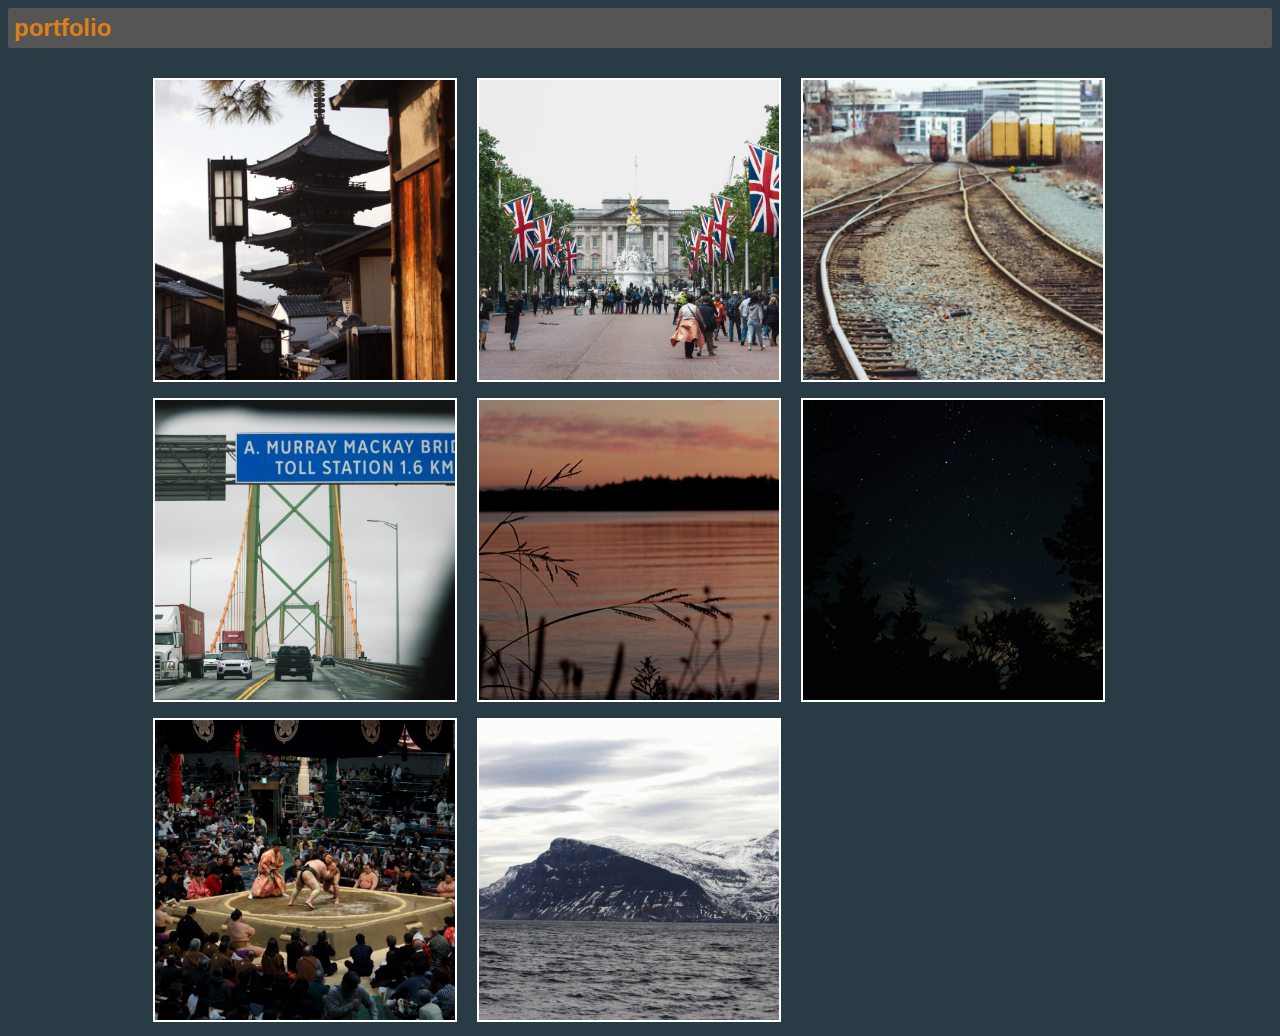
<file: index.html>
<!DOCTYPE html>
<html lang="en">
  <head>
    <meta charset="UTF-8" />
    <link rel="stylesheet" href="styles.css" />
    <title>genterphoto.</title>
  </head>
  <body alink="grey" vlink="white" class="background">
    <h2 class="header"><strong>portfolio</strong></h2>
    <div class="flex-container">
      <section class="image-container">
        <div class="image">
          <img
            class="image_img"
            id="hokan-ji"
            src="./images/snippets/snippet_hokan-ji temple.jpeg"
            alt="Hokan-Ji Temple"
          />
          <div class="image_overlay image_overlay--blur">
            <a href="pages/Hokan-Ji Temple/hokan-ji-temple.html"
              ><div class="image_title">Hokan-Ji Temple</div>
              <p class="image_description">See More</p></a
            >
          </div>
        </div>
      </section>

      <section class="image-container">
        <div class="image">
          <img
            class="image_img"
            id="buckingham-palace"
            src="./images/snippets/snippet_buckingham palace.jpg"
            alt="Buckingham Palace"
          />
          <div class="image_overlay image_overlay--blur">
            <a href="pages/Buckingham Palace/buckingham-palace.html"
              ><div class="image_title">Buckingham Palace</div>
              <p class="image_description">See More</p></a
            >
          </div>
        </div>
      </section>

      <section class="image-container">
        <div class="image">
          <img
            class="image_img"
            id="dual-tracks"
            src="./images/snippets/snippet_dual tracks.jpg"
            alt="Dual tracks"
          />
          <div class="image_overlay image_overlay--blur">
            <a href="pages/Dual Track/dual-tracks.html"
              ><div class="image_title">Dual Tracks</div>
              <p class="image_description">See More</p>
            </a>
          </div>
        </div>
      </section>

      <section class="image-container">
        <div class="image">
          <img
            class="image_img"
            id="mackay"
            src="./images/snippets/snippet_mackay.jpg"
            alt="Mackay"
          />
          <div class="image_overlay image_overlay--blur">
            <a href="pages/Mackay/mackay.html"
              ><div class="image_title">Mackay</div>
              <p class="image_description">See More</p>
            </a>
          </div>
        </div>
      </section>

      <section class="image-container">
        <div class="image">
          <img
            class="image_img"
            id="silhouette-mira"
            src="./images/snippets/snippet_mira silhouette.jpeg"
            alt="Silhouette Mira"
          />
          <div class="image_overlay image_overlay--blur">
            <a href="pages/Mira Silhouette/mira silhoutette.html"
              ><div class="image_title">Mira Silhouette</div>
              <p class="image_description">See More</p>
            </a>
          </div>
        </div>
      </section>

      <section class="image-container">
        <div class="image">
          <img
            class="image_img"
            id="stars-through-trees"
            src="./images/snippets/snippet_stars through trees.jpeg"
            alt="Stars Through Trees"
          />
          <div class="image_overlay image_overlay--blur">
            <a href="pages/Stars through Trees/stars through trees.html"
              ><div class="image_title">Stars Through Trees</div>
              <p class="image_description">See More</p>
            </a>
          </div>
        </div>
      </section>

      <section class="image-container">
        <div class="image">
          <img
            class="image_img"
            id="sumo"
            src="./images/snippets/snippet_sumo.jpeg"
            alt="Sumo"
          />
          <div class="image_overlay image_overlay--blur">
            <a href="pages/Sumo/sumo.html"
              ><div class="image_title">Sumo</div>
              <p class="image_description">See More</p>
            </a>
          </div>
        </div>
      </section>

      <section class="image-container">
        <div class="image">
          <img
            class="image_img"
            id="eastern-baffin"
            src="./images/snippets/snippet_Eastern Baffin.jpg"
            alt="Eastern Baffin"
          />
          <div class="image_overlay image_overlay--blur">
            <a href="pages/Eastern Baffin/eastern-baffin.html"
              ><div class="image_title">Eastern Baffin</div>
              <p class="image_description">See More</p>
            </a>
          </div>
        </div>
      </section>
    </div>
  </body>
</html>
</file>
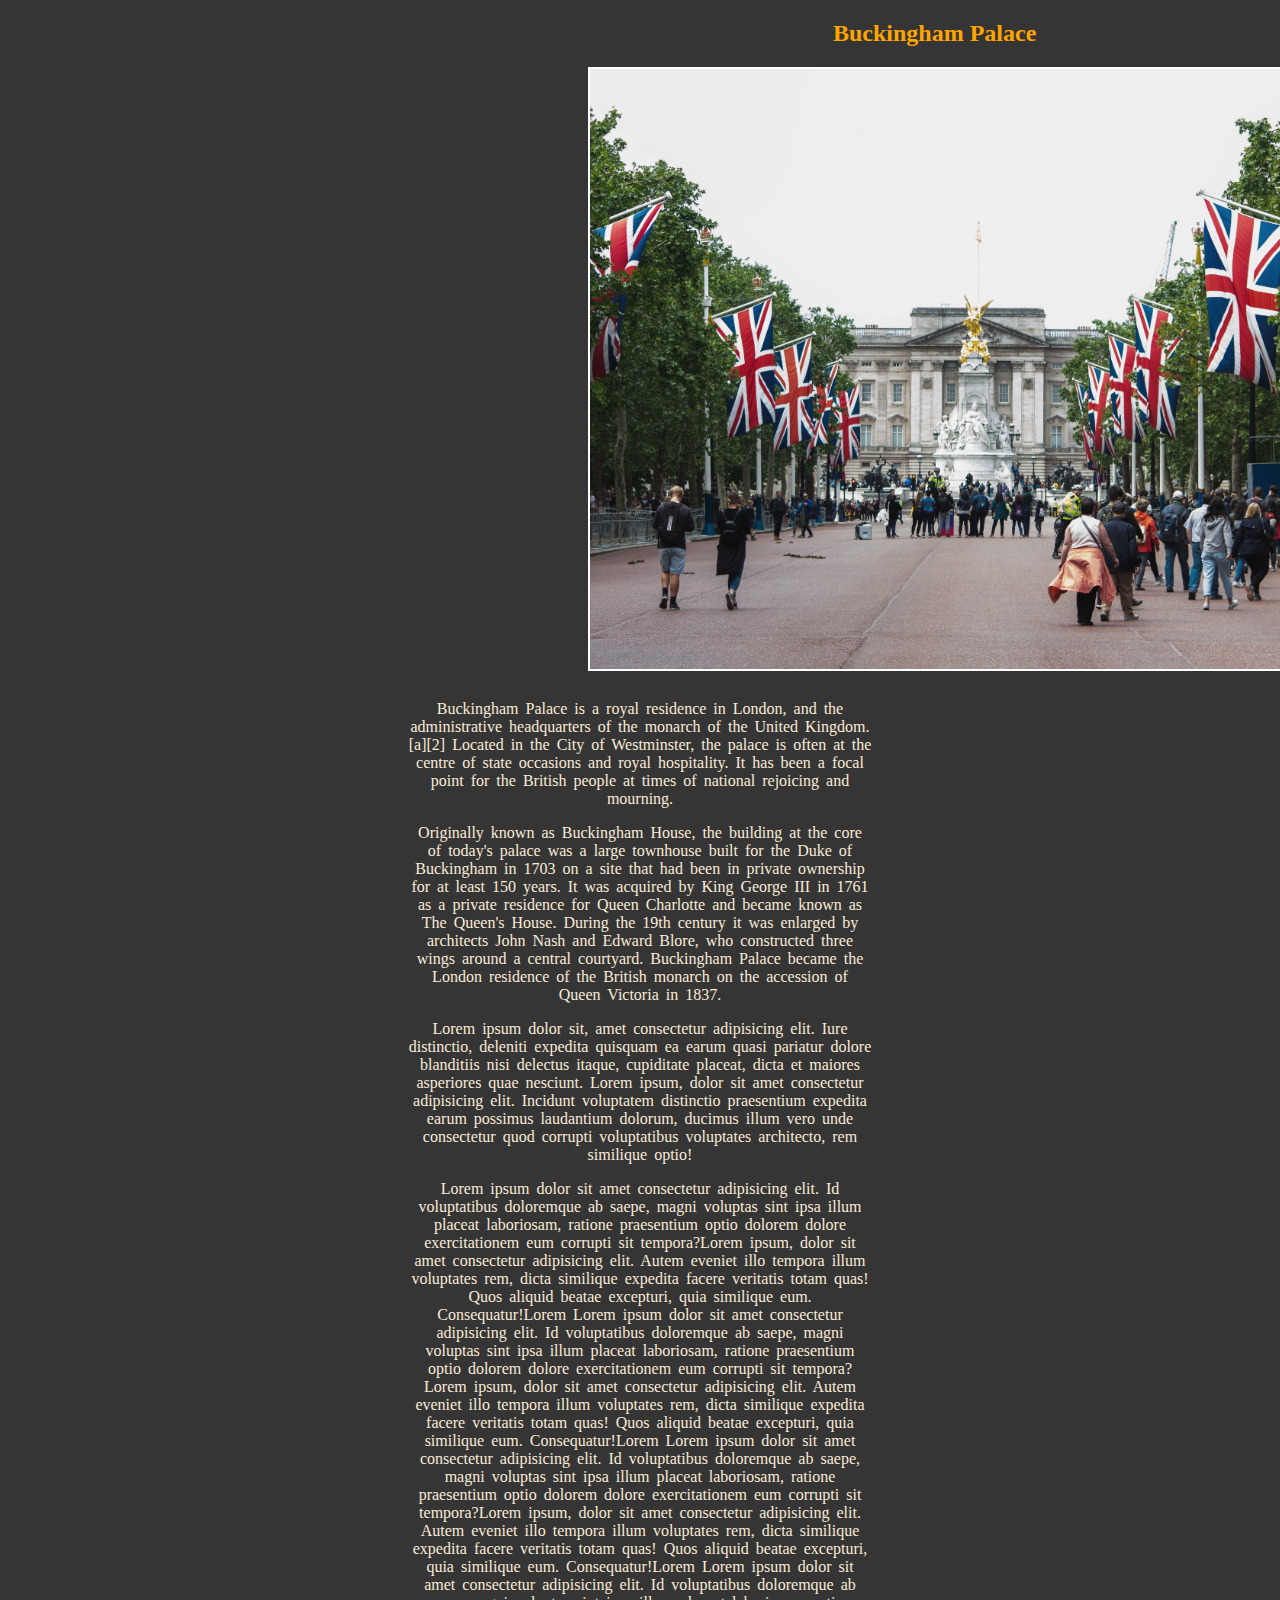
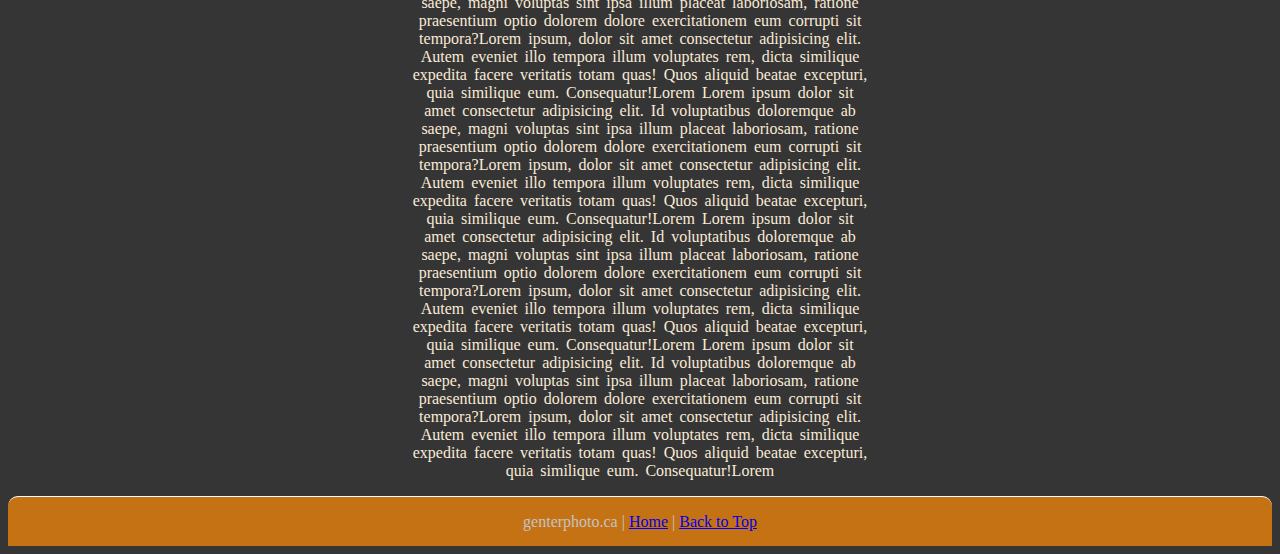
<file: pages/Buckingham Palace/buckingham-palace.html>
<!DOCTYPE html>
<html lang="en">
  <head>
    <meta charset="UTF-8" />
    <link rel="stylesheet" href="buckingham-palace.css" />
    <title>Buckingham Palace</title>
  </head>
  <body alink="grey" vlink="white" class="background">
    <h2 id="title">Buckingham Palace</h2>
    <img id="image" src="./buckingham palace.jpg" alt="buckingham-palace" />
    <p id="camera_settings"></p>
    <div class="para">
      <p>
        Buckingham Palace is a royal residence in London, and the administrative
        headquarters of the monarch of the United Kingdom.[a][2] Located in the
        City of Westminster, the palace is often at the centre of state
        occasions and royal hospitality. It has been a focal point for the
        British people at times of national rejoicing and mourning.
      </p>
      <p>
        Originally known as Buckingham House, the building at the core of
        today's palace was a large townhouse built for the Duke of Buckingham in
        1703 on a site that had been in private ownership for at least 150
        years. It was acquired by King George III in 1761 as a private residence
        for Queen Charlotte and became known as The Queen's House. During the
        19th century it was enlarged by architects John Nash and Edward Blore,
        who constructed three wings around a central courtyard. Buckingham
        Palace became the London residence of the British monarch on the
        accession of Queen Victoria in 1837.
      </p>
      <p>
        Lorem ipsum dolor sit, amet consectetur adipisicing elit. Iure
        distinctio, deleniti expedita quisquam ea earum quasi pariatur dolore
        blanditiis nisi delectus itaque, cupiditate placeat, dicta et maiores
        asperiores quae nesciunt. Lorem ipsum, dolor sit amet consectetur
        adipisicing elit. Incidunt voluptatem distinctio praesentium expedita
        earum possimus laudantium dolorum, ducimus illum vero unde consectetur
        quod corrupti voluptatibus voluptates architecto, rem similique optio!
      </p>
      <p>
        Lorem ipsum dolor sit amet consectetur adipisicing elit. Id voluptatibus
        doloremque ab saepe, magni voluptas sint ipsa illum placeat laboriosam,
        ratione praesentium optio dolorem dolore exercitationem eum corrupti sit
        tempora?Lorem ipsum, dolor sit amet consectetur adipisicing elit. Autem
        eveniet illo tempora illum voluptates rem, dicta similique expedita
        facere veritatis totam quas! Quos aliquid beatae excepturi, quia
        similique eum. Consequatur!Lorem Lorem ipsum dolor sit amet consectetur
        adipisicing elit. Id voluptatibus doloremque ab saepe, magni voluptas
        sint ipsa illum placeat laboriosam, ratione praesentium optio dolorem
        dolore exercitationem eum corrupti sit tempora?Lorem ipsum, dolor sit
        amet consectetur adipisicing elit. Autem eveniet illo tempora illum
        voluptates rem, dicta similique expedita facere veritatis totam quas!
        Quos aliquid beatae excepturi, quia similique eum. Consequatur!Lorem
        Lorem ipsum dolor sit amet consectetur adipisicing elit. Id voluptatibus
        doloremque ab saepe, magni voluptas sint ipsa illum placeat laboriosam,
        ratione praesentium optio dolorem dolore exercitationem eum corrupti sit
        tempora?Lorem ipsum, dolor sit amet consectetur adipisicing elit. Autem
        eveniet illo tempora illum voluptates rem, dicta similique expedita
        facere veritatis totam quas! Quos aliquid beatae excepturi, quia
        similique eum. Consequatur!Lorem Lorem ipsum dolor sit amet consectetur
        adipisicing elit. Id voluptatibus doloremque ab saepe, magni voluptas
        sint ipsa illum placeat laboriosam, ratione praesentium optio dolorem
        dolore exercitationem eum corrupti sit tempora?Lorem ipsum, dolor sit
        amet consectetur adipisicing elit. Autem eveniet illo tempora illum
        voluptates rem, dicta similique expedita facere veritatis totam quas!
        Quos aliquid beatae excepturi, quia similique eum. Consequatur!Lorem
        Lorem ipsum dolor sit amet consectetur adipisicing elit. Id voluptatibus
        doloremque ab saepe, magni voluptas sint ipsa illum placeat laboriosam,
        ratione praesentium optio dolorem dolore exercitationem eum corrupti sit
        tempora?Lorem ipsum, dolor sit amet consectetur adipisicing elit. Autem
        eveniet illo tempora illum voluptates rem, dicta similique expedita
        facere veritatis totam quas! Quos aliquid beatae excepturi, quia
        similique eum. Consequatur!Lorem Lorem ipsum dolor sit amet consectetur
        adipisicing elit. Id voluptatibus doloremque ab saepe, magni voluptas
        sint ipsa illum placeat laboriosam, ratione praesentium optio dolorem
        dolore exercitationem eum corrupti sit tempora?Lorem ipsum, dolor sit
        amet consectetur adipisicing elit. Autem eveniet illo tempora illum
        voluptates rem, dicta similique expedita facere veritatis totam quas!
        Quos aliquid beatae excepturi, quia similique eum. Consequatur!Lorem
        Lorem ipsum dolor sit amet consectetur adipisicing elit. Id voluptatibus
        doloremque ab saepe, magni voluptas sint ipsa illum placeat laboriosam,
        ratione praesentium optio dolorem dolore exercitationem eum corrupti sit
        tempora?Lorem ipsum, dolor sit amet consectetur adipisicing elit. Autem
        eveniet illo tempora illum voluptates rem, dicta similique expedita
        facere veritatis totam quas! Quos aliquid beatae excepturi, quia
        similique eum. Consequatur!Lorem
      </p>
    </div>
  </body>
  <footer id="foot">
    <p id="foot_p">
      genterphoto.ca |
      <a
        class="foot_sytle"
        href="file:///C:/Users/joshu/Desktop/Website/index.html"
        >Home</a
      >
      |
      <a class="foot_sytle" href="buckingham-palace.html">Back to Top</a>
    </p>
  </footer>
</html>
</file>
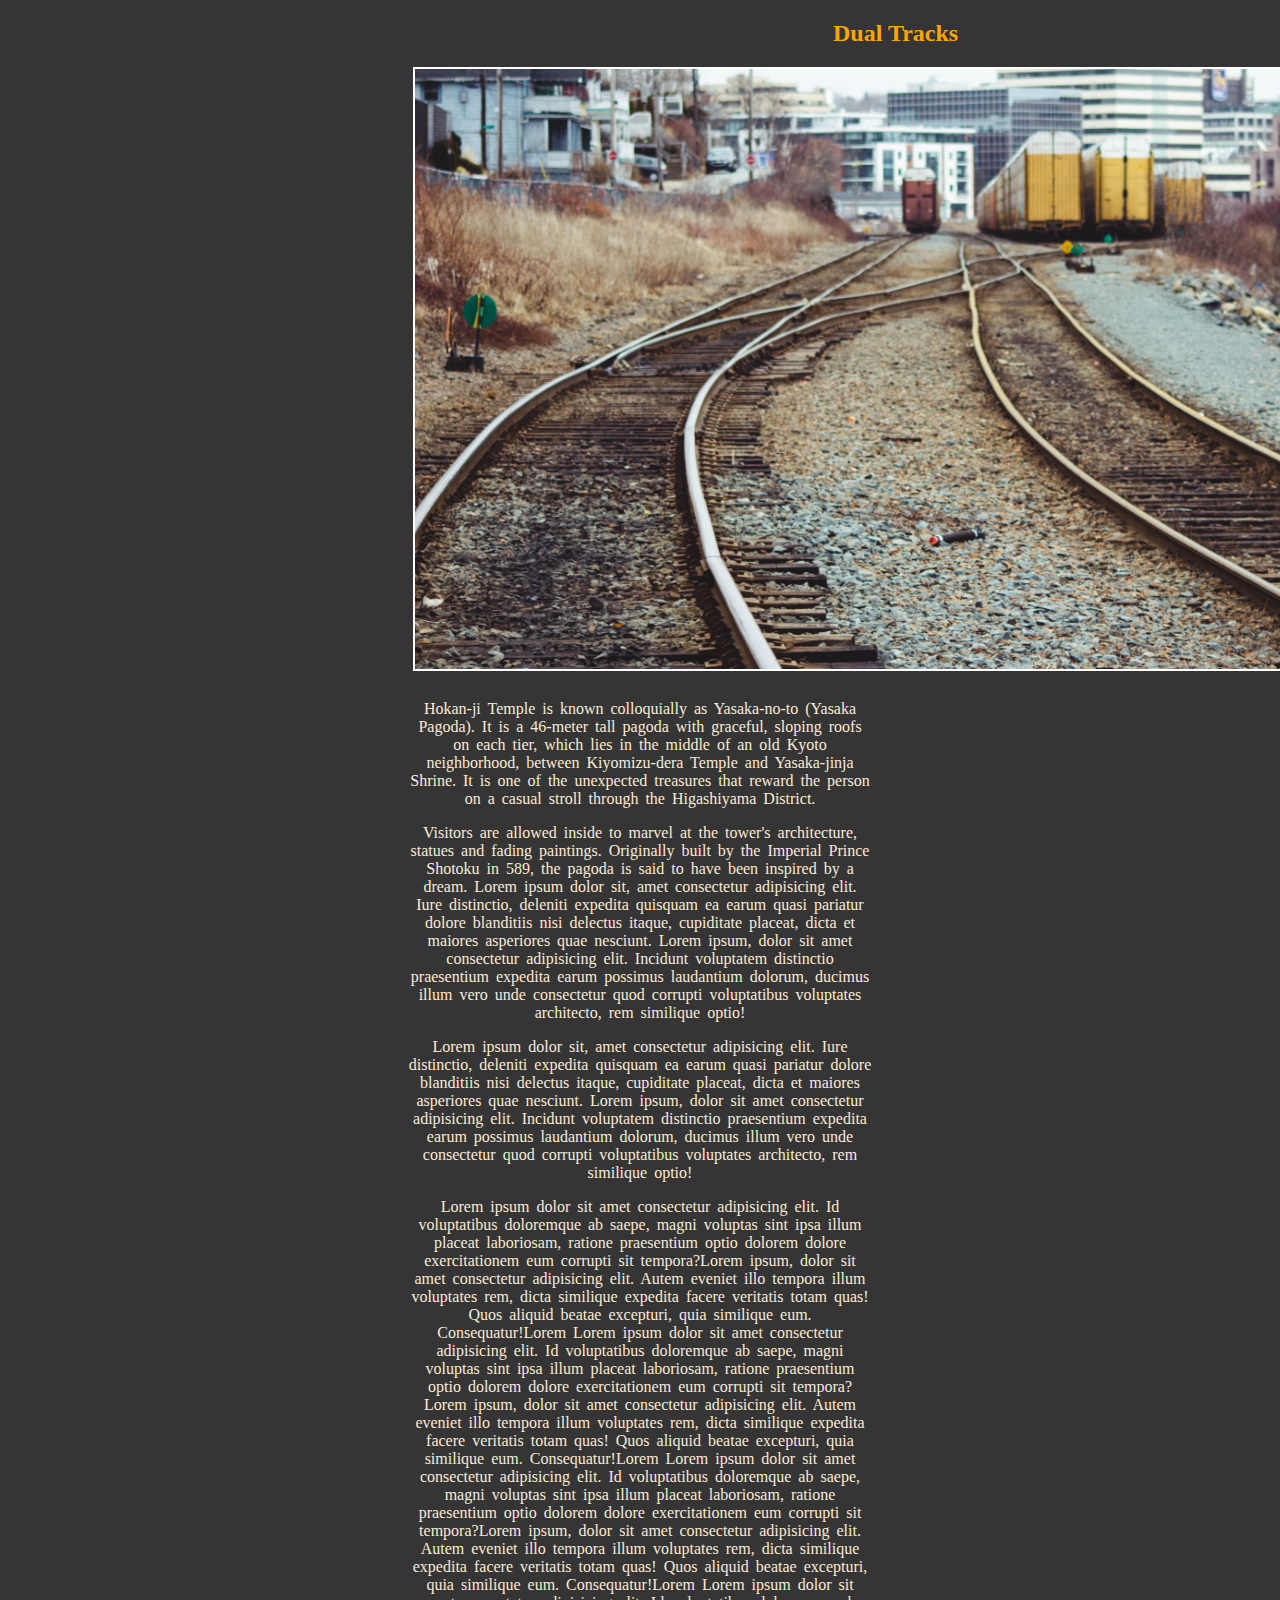
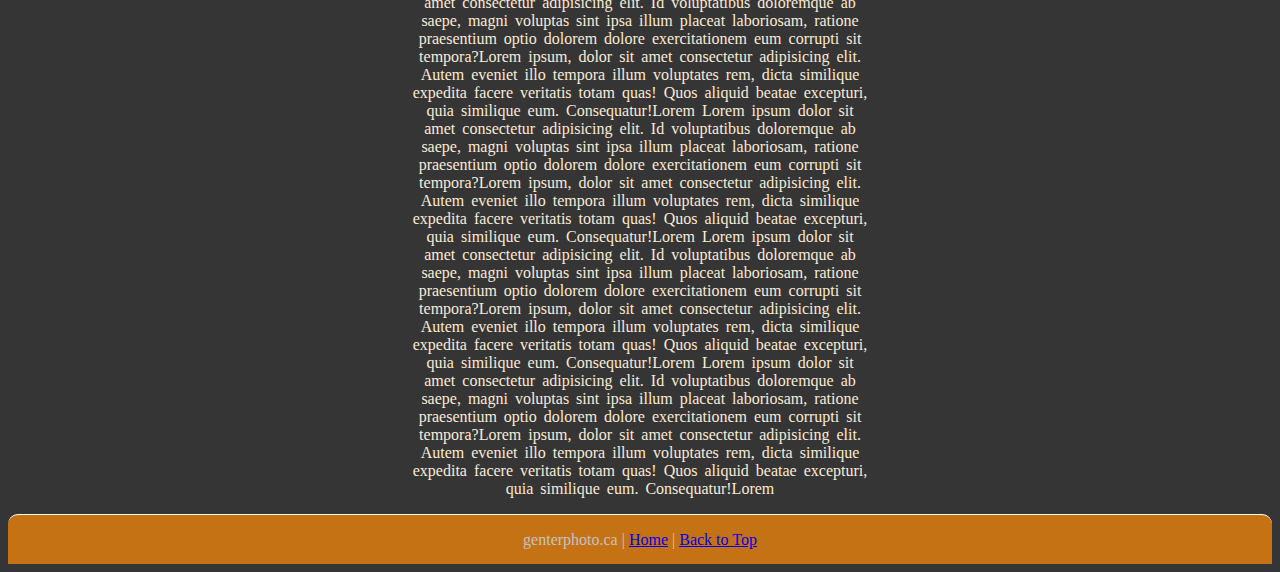
<file: pages/Dual Track/dual-tracks.html>
<!DOCTYPE html>
<html lang="en">
  <head>
    <meta charset="UTF-8" />
    <link rel="stylesheet" href="dual-tracks.css" />
    <title>Dual Tracks</title>
  </head>
  <body alink="grey" vlink="white" class="background">
    <h2 id="title">Dual Tracks</h2>
    <img id="image" src="./dual tracks.jpg" alt="dual-tracks" />
    <p id="camera_settings"></p>
    <div class="para">
      <p>
        Hokan-ji Temple is known colloquially as Yasaka-no-to (Yasaka Pagoda).
        It is a 46-meter tall pagoda with graceful, sloping roofs on each tier,
        which lies in the middle of an old Kyoto neighborhood, between
        Kiyomizu-dera Temple and Yasaka-jinja Shrine. It is one of the
        unexpected treasures that reward the person on a casual stroll through
        the Higashiyama District.
      </p>
      <p>
        Visitors are allowed inside to marvel at the tower's architecture,
        statues and fading paintings. Originally built by the Imperial Prince
        Shotoku in 589, the pagoda is said to have been inspired by a dream.
        Lorem ipsum dolor sit, amet consectetur adipisicing elit. Iure
        distinctio, deleniti expedita quisquam ea earum quasi pariatur dolore
        blanditiis nisi delectus itaque, cupiditate placeat, dicta et maiores
        asperiores quae nesciunt. Lorem ipsum, dolor sit amet consectetur
        adipisicing elit. Incidunt voluptatem distinctio praesentium expedita
        earum possimus laudantium dolorum, ducimus illum vero unde consectetur
        quod corrupti voluptatibus voluptates architecto, rem similique optio!
      </p>
      <p>
        Lorem ipsum dolor sit, amet consectetur adipisicing elit. Iure
        distinctio, deleniti expedita quisquam ea earum quasi pariatur dolore
        blanditiis nisi delectus itaque, cupiditate placeat, dicta et maiores
        asperiores quae nesciunt. Lorem ipsum, dolor sit amet consectetur
        adipisicing elit. Incidunt voluptatem distinctio praesentium expedita
        earum possimus laudantium dolorum, ducimus illum vero unde consectetur
        quod corrupti voluptatibus voluptates architecto, rem similique optio!
      </p>
      <p>
        Lorem ipsum dolor sit amet consectetur adipisicing elit. Id voluptatibus
        doloremque ab saepe, magni voluptas sint ipsa illum placeat laboriosam,
        ratione praesentium optio dolorem dolore exercitationem eum corrupti sit
        tempora?Lorem ipsum, dolor sit amet consectetur adipisicing elit. Autem
        eveniet illo tempora illum voluptates rem, dicta similique expedita
        facere veritatis totam quas! Quos aliquid beatae excepturi, quia
        similique eum. Consequatur!Lorem Lorem ipsum dolor sit amet consectetur
        adipisicing elit. Id voluptatibus doloremque ab saepe, magni voluptas
        sint ipsa illum placeat laboriosam, ratione praesentium optio dolorem
        dolore exercitationem eum corrupti sit tempora?Lorem ipsum, dolor sit
        amet consectetur adipisicing elit. Autem eveniet illo tempora illum
        voluptates rem, dicta similique expedita facere veritatis totam quas!
        Quos aliquid beatae excepturi, quia similique eum. Consequatur!Lorem
        Lorem ipsum dolor sit amet consectetur adipisicing elit. Id voluptatibus
        doloremque ab saepe, magni voluptas sint ipsa illum placeat laboriosam,
        ratione praesentium optio dolorem dolore exercitationem eum corrupti sit
        tempora?Lorem ipsum, dolor sit amet consectetur adipisicing elit. Autem
        eveniet illo tempora illum voluptates rem, dicta similique expedita
        facere veritatis totam quas! Quos aliquid beatae excepturi, quia
        similique eum. Consequatur!Lorem Lorem ipsum dolor sit amet consectetur
        adipisicing elit. Id voluptatibus doloremque ab saepe, magni voluptas
        sint ipsa illum placeat laboriosam, ratione praesentium optio dolorem
        dolore exercitationem eum corrupti sit tempora?Lorem ipsum, dolor sit
        amet consectetur adipisicing elit. Autem eveniet illo tempora illum
        voluptates rem, dicta similique expedita facere veritatis totam quas!
        Quos aliquid beatae excepturi, quia similique eum. Consequatur!Lorem
        Lorem ipsum dolor sit amet consectetur adipisicing elit. Id voluptatibus
        doloremque ab saepe, magni voluptas sint ipsa illum placeat laboriosam,
        ratione praesentium optio dolorem dolore exercitationem eum corrupti sit
        tempora?Lorem ipsum, dolor sit amet consectetur adipisicing elit. Autem
        eveniet illo tempora illum voluptates rem, dicta similique expedita
        facere veritatis totam quas! Quos aliquid beatae excepturi, quia
        similique eum. Consequatur!Lorem Lorem ipsum dolor sit amet consectetur
        adipisicing elit. Id voluptatibus doloremque ab saepe, magni voluptas
        sint ipsa illum placeat laboriosam, ratione praesentium optio dolorem
        dolore exercitationem eum corrupti sit tempora?Lorem ipsum, dolor sit
        amet consectetur adipisicing elit. Autem eveniet illo tempora illum
        voluptates rem, dicta similique expedita facere veritatis totam quas!
        Quos aliquid beatae excepturi, quia similique eum. Consequatur!Lorem
        Lorem ipsum dolor sit amet consectetur adipisicing elit. Id voluptatibus
        doloremque ab saepe, magni voluptas sint ipsa illum placeat laboriosam,
        ratione praesentium optio dolorem dolore exercitationem eum corrupti sit
        tempora?Lorem ipsum, dolor sit amet consectetur adipisicing elit. Autem
        eveniet illo tempora illum voluptates rem, dicta similique expedita
        facere veritatis totam quas! Quos aliquid beatae excepturi, quia
        similique eum. Consequatur!Lorem
      </p>
    </div>
  </body>
  <footer id="foot">
    <p id="foot_p">
      genterphoto.ca |
      <a
        class="foot_sytle"
        href="file:///C:/Users/joshu/Desktop/Website/index.html"
        >Home</a
      >
      |
      <a class="foot_sytle" href="dual-tracks.html">Back to Top</a>
    </p>
  </footer>
</html>
</file>
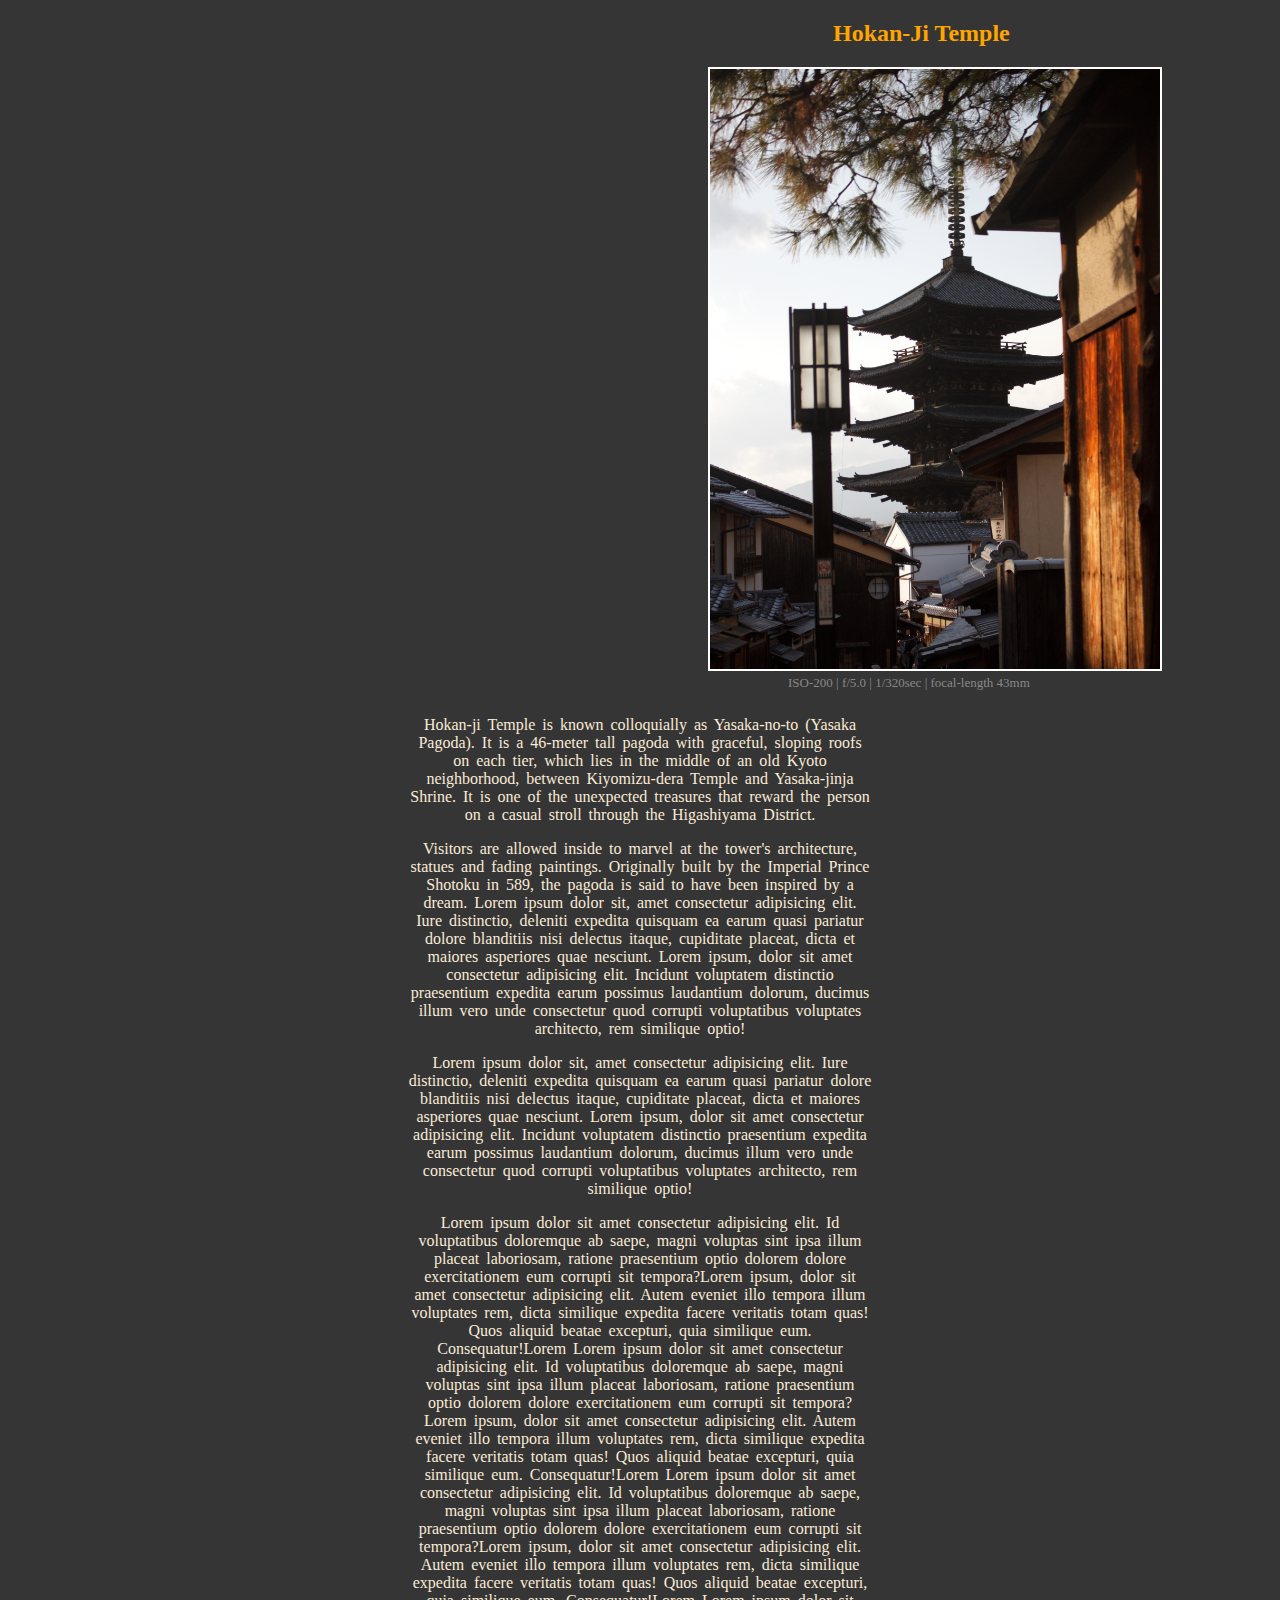
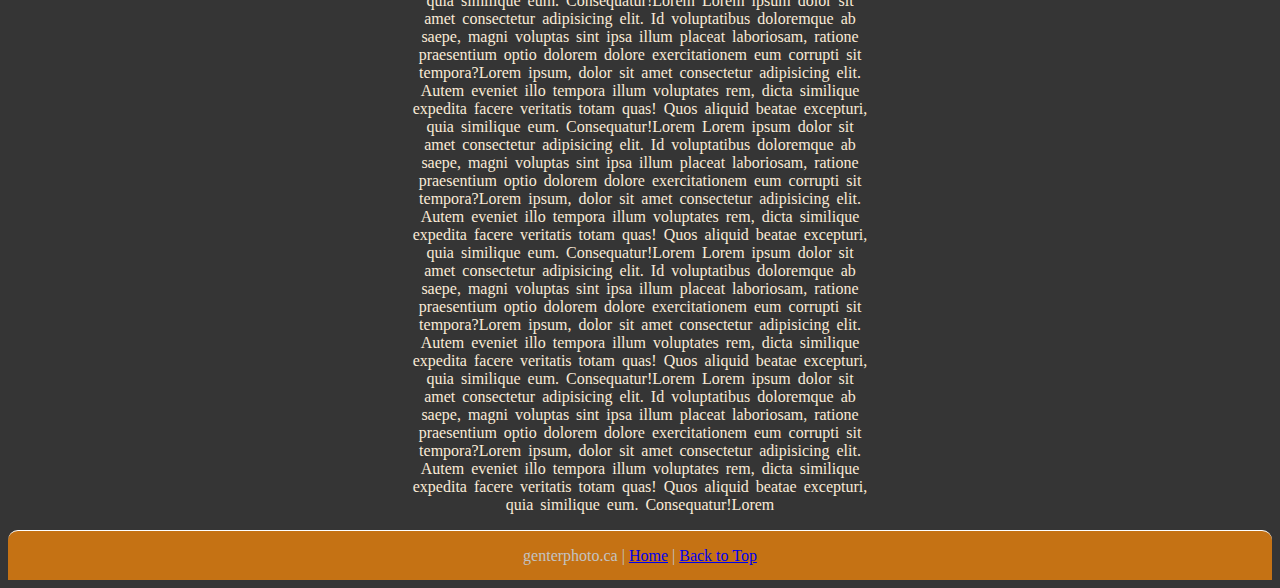
<file: pages/Hokan-Ji Temple/hokan-ji-temple.html>
<!DOCTYPE html>
<html lang="en">
  <head>
    <meta charset="UTF-8" />
    <link rel="stylesheet" href="hokan-ji-temple.css" />
    <title>Hokan-Ji temple</title>
  </head>
  <body alink="grey" vlink="white" class="background">
    <h2 id="title">Hokan-Ji Temple</h2>
    <img id="image" src="./hokan-ji temple.jpeg" alt="hokan-ji-temple" />
    <p id="camera_settings">ISO-200 | f/5.0 | 1/320sec | focal-length 43mm</p>
    <div class="para">
      <p>
        Hokan-ji Temple is known colloquially as Yasaka-no-to (Yasaka Pagoda).
        It is a 46-meter tall pagoda with graceful, sloping roofs on each tier,
        which lies in the middle of an old Kyoto neighborhood, between
        Kiyomizu-dera Temple and Yasaka-jinja Shrine. It is one of the
        unexpected treasures that reward the person on a casual stroll through
        the Higashiyama District.
      </p>
      <p>
        Visitors are allowed inside to marvel at the tower's architecture,
        statues and fading paintings. Originally built by the Imperial Prince
        Shotoku in 589, the pagoda is said to have been inspired by a dream.
        Lorem ipsum dolor sit, amet consectetur adipisicing elit. Iure
        distinctio, deleniti expedita quisquam ea earum quasi pariatur dolore
        blanditiis nisi delectus itaque, cupiditate placeat, dicta et maiores
        asperiores quae nesciunt. Lorem ipsum, dolor sit amet consectetur
        adipisicing elit. Incidunt voluptatem distinctio praesentium expedita
        earum possimus laudantium dolorum, ducimus illum vero unde consectetur
        quod corrupti voluptatibus voluptates architecto, rem similique optio!
      </p>
      <p>
        Lorem ipsum dolor sit, amet consectetur adipisicing elit. Iure
        distinctio, deleniti expedita quisquam ea earum quasi pariatur dolore
        blanditiis nisi delectus itaque, cupiditate placeat, dicta et maiores
        asperiores quae nesciunt. Lorem ipsum, dolor sit amet consectetur
        adipisicing elit. Incidunt voluptatem distinctio praesentium expedita
        earum possimus laudantium dolorum, ducimus illum vero unde consectetur
        quod corrupti voluptatibus voluptates architecto, rem similique optio!
      </p>
      <p>
        Lorem ipsum dolor sit amet consectetur adipisicing elit. Id voluptatibus
        doloremque ab saepe, magni voluptas sint ipsa illum placeat laboriosam,
        ratione praesentium optio dolorem dolore exercitationem eum corrupti sit
        tempora?Lorem ipsum, dolor sit amet consectetur adipisicing elit. Autem
        eveniet illo tempora illum voluptates rem, dicta similique expedita
        facere veritatis totam quas! Quos aliquid beatae excepturi, quia
        similique eum. Consequatur!Lorem Lorem ipsum dolor sit amet consectetur
        adipisicing elit. Id voluptatibus doloremque ab saepe, magni voluptas
        sint ipsa illum placeat laboriosam, ratione praesentium optio dolorem
        dolore exercitationem eum corrupti sit tempora?Lorem ipsum, dolor sit
        amet consectetur adipisicing elit. Autem eveniet illo tempora illum
        voluptates rem, dicta similique expedita facere veritatis totam quas!
        Quos aliquid beatae excepturi, quia similique eum. Consequatur!Lorem
        Lorem ipsum dolor sit amet consectetur adipisicing elit. Id voluptatibus
        doloremque ab saepe, magni voluptas sint ipsa illum placeat laboriosam,
        ratione praesentium optio dolorem dolore exercitationem eum corrupti sit
        tempora?Lorem ipsum, dolor sit amet consectetur adipisicing elit. Autem
        eveniet illo tempora illum voluptates rem, dicta similique expedita
        facere veritatis totam quas! Quos aliquid beatae excepturi, quia
        similique eum. Consequatur!Lorem Lorem ipsum dolor sit amet consectetur
        adipisicing elit. Id voluptatibus doloremque ab saepe, magni voluptas
        sint ipsa illum placeat laboriosam, ratione praesentium optio dolorem
        dolore exercitationem eum corrupti sit tempora?Lorem ipsum, dolor sit
        amet consectetur adipisicing elit. Autem eveniet illo tempora illum
        voluptates rem, dicta similique expedita facere veritatis totam quas!
        Quos aliquid beatae excepturi, quia similique eum. Consequatur!Lorem
        Lorem ipsum dolor sit amet consectetur adipisicing elit. Id voluptatibus
        doloremque ab saepe, magni voluptas sint ipsa illum placeat laboriosam,
        ratione praesentium optio dolorem dolore exercitationem eum corrupti sit
        tempora?Lorem ipsum, dolor sit amet consectetur adipisicing elit. Autem
        eveniet illo tempora illum voluptates rem, dicta similique expedita
        facere veritatis totam quas! Quos aliquid beatae excepturi, quia
        similique eum. Consequatur!Lorem Lorem ipsum dolor sit amet consectetur
        adipisicing elit. Id voluptatibus doloremque ab saepe, magni voluptas
        sint ipsa illum placeat laboriosam, ratione praesentium optio dolorem
        dolore exercitationem eum corrupti sit tempora?Lorem ipsum, dolor sit
        amet consectetur adipisicing elit. Autem eveniet illo tempora illum
        voluptates rem, dicta similique expedita facere veritatis totam quas!
        Quos aliquid beatae excepturi, quia similique eum. Consequatur!Lorem
        Lorem ipsum dolor sit amet consectetur adipisicing elit. Id voluptatibus
        doloremque ab saepe, magni voluptas sint ipsa illum placeat laboriosam,
        ratione praesentium optio dolorem dolore exercitationem eum corrupti sit
        tempora?Lorem ipsum, dolor sit amet consectetur adipisicing elit. Autem
        eveniet illo tempora illum voluptates rem, dicta similique expedita
        facere veritatis totam quas! Quos aliquid beatae excepturi, quia
        similique eum. Consequatur!Lorem
      </p>
    </div>
  </body>
  <footer id="foot">
    <p id="foot_p">
      genterphoto.ca |
      <a
        class="foot_sytle"
        href="file:///C:/Users/joshu/Desktop/Website/index.html"
        >Home</a
      >
      |
      <a class="foot_sytle" href="hokan-ji-temple.html">Back to Top</a>
    </p>
  </footer>
</html>
</file>
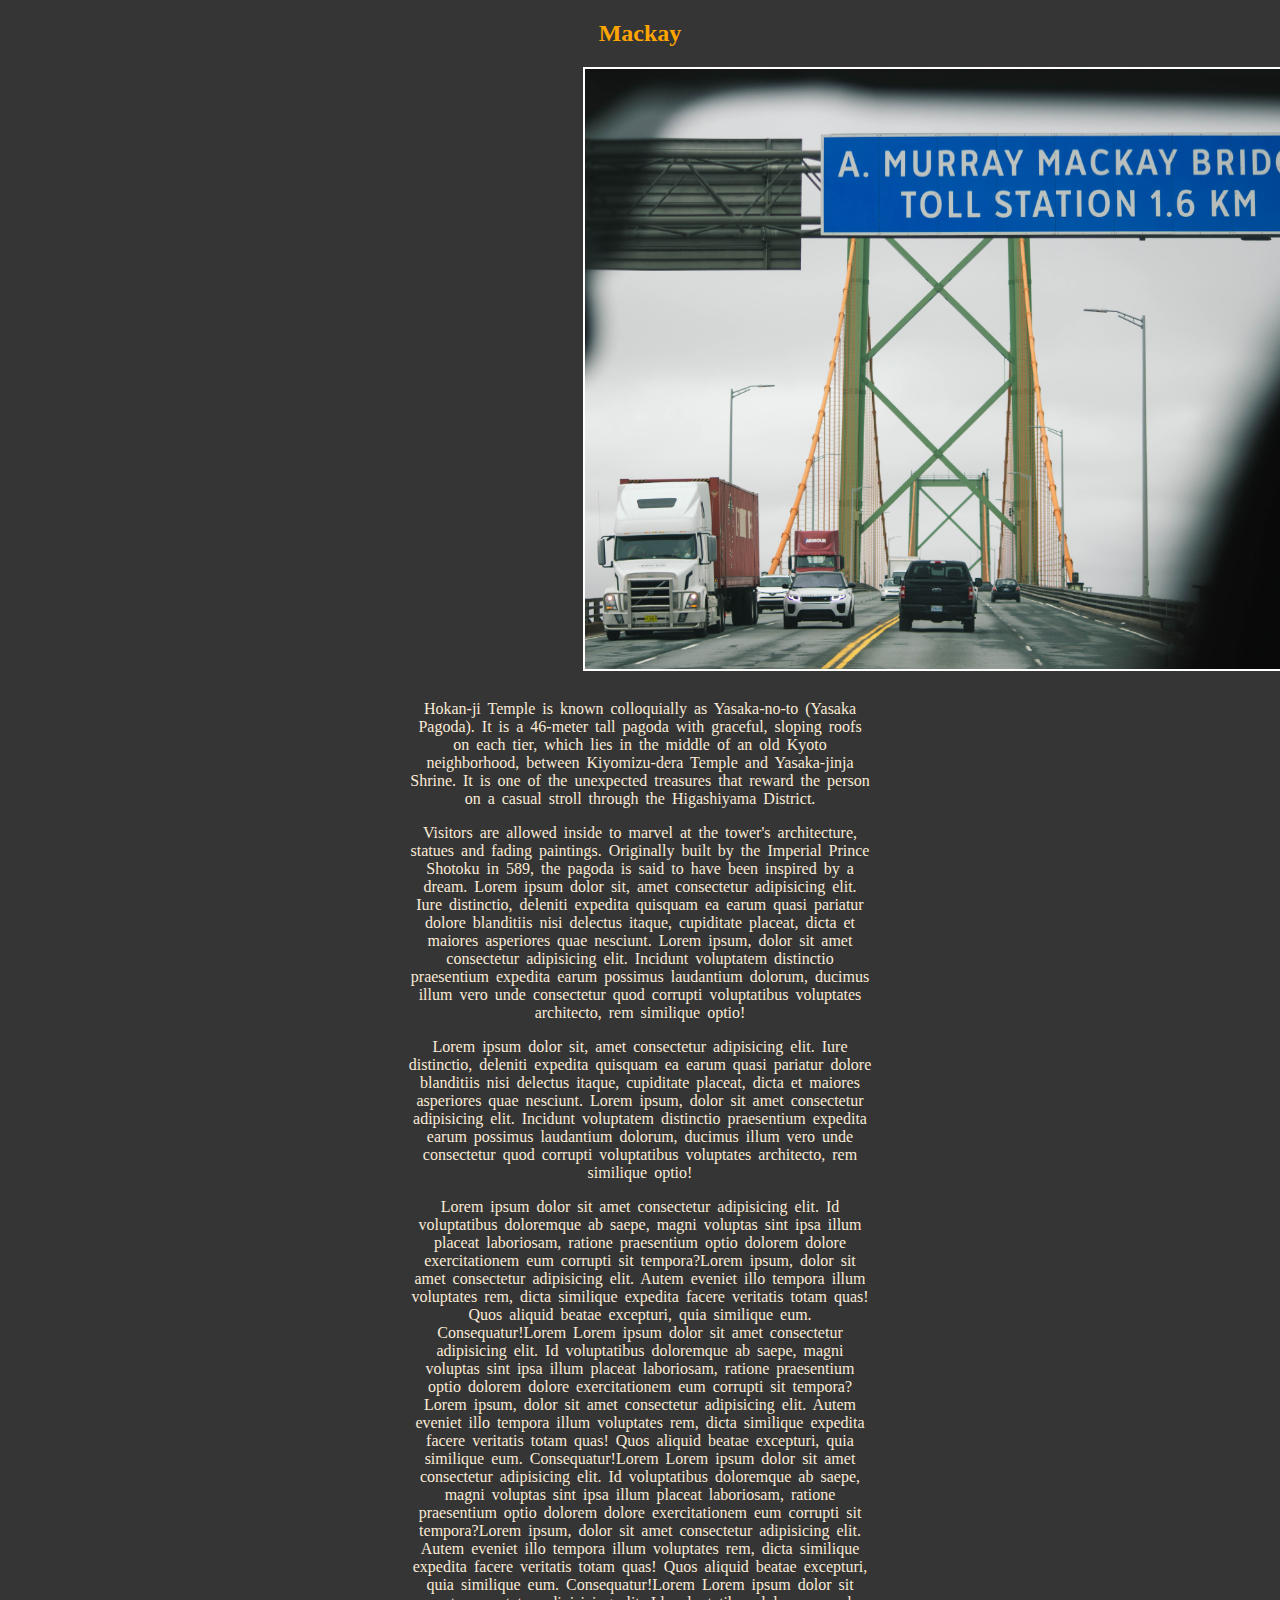
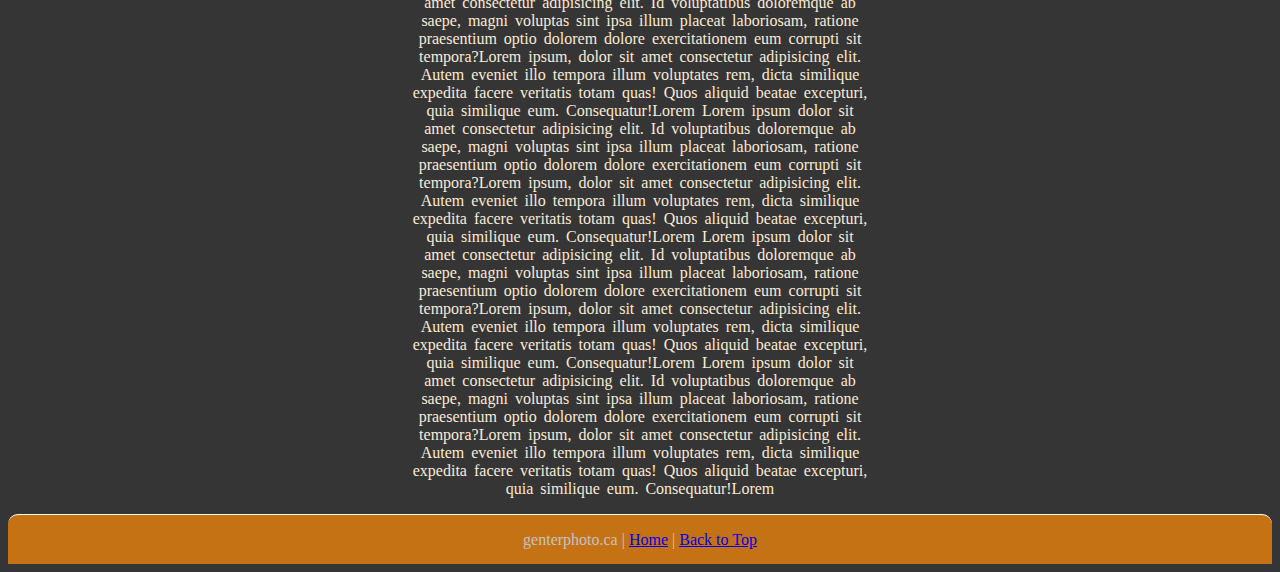
<file: pages/Mackay/mackay.html>
<!DOCTYPE html>
<html lang="en">
  <head>
    <meta charset="UTF-8" />
    <link rel="stylesheet" href="mackay.css" />
    <title>Hokan-Ji temple-genterphoto</title>
  </head>
  <body alink="grey" vlink="white" class="background">
    <h2 id="title">Mackay</h2>
    <img id="image" src="./mackay.jpg" alt="mackay" />
    <p id="camera_settings"></p>
    <div class="para">
      <p>
        Hokan-ji Temple is known colloquially as Yasaka-no-to (Yasaka Pagoda).
        It is a 46-meter tall pagoda with graceful, sloping roofs on each tier,
        which lies in the middle of an old Kyoto neighborhood, between
        Kiyomizu-dera Temple and Yasaka-jinja Shrine. It is one of the
        unexpected treasures that reward the person on a casual stroll through
        the Higashiyama District.
      </p>
      <p>
        Visitors are allowed inside to marvel at the tower's architecture,
        statues and fading paintings. Originally built by the Imperial Prince
        Shotoku in 589, the pagoda is said to have been inspired by a dream.
        Lorem ipsum dolor sit, amet consectetur adipisicing elit. Iure
        distinctio, deleniti expedita quisquam ea earum quasi pariatur dolore
        blanditiis nisi delectus itaque, cupiditate placeat, dicta et maiores
        asperiores quae nesciunt. Lorem ipsum, dolor sit amet consectetur
        adipisicing elit. Incidunt voluptatem distinctio praesentium expedita
        earum possimus laudantium dolorum, ducimus illum vero unde consectetur
        quod corrupti voluptatibus voluptates architecto, rem similique optio!
      </p>
      <p>
        Lorem ipsum dolor sit, amet consectetur adipisicing elit. Iure
        distinctio, deleniti expedita quisquam ea earum quasi pariatur dolore
        blanditiis nisi delectus itaque, cupiditate placeat, dicta et maiores
        asperiores quae nesciunt. Lorem ipsum, dolor sit amet consectetur
        adipisicing elit. Incidunt voluptatem distinctio praesentium expedita
        earum possimus laudantium dolorum, ducimus illum vero unde consectetur
        quod corrupti voluptatibus voluptates architecto, rem similique optio!
      </p>
      <p>
        Lorem ipsum dolor sit amet consectetur adipisicing elit. Id voluptatibus
        doloremque ab saepe, magni voluptas sint ipsa illum placeat laboriosam,
        ratione praesentium optio dolorem dolore exercitationem eum corrupti sit
        tempora?Lorem ipsum, dolor sit amet consectetur adipisicing elit. Autem
        eveniet illo tempora illum voluptates rem, dicta similique expedita
        facere veritatis totam quas! Quos aliquid beatae excepturi, quia
        similique eum. Consequatur!Lorem Lorem ipsum dolor sit amet consectetur
        adipisicing elit. Id voluptatibus doloremque ab saepe, magni voluptas
        sint ipsa illum placeat laboriosam, ratione praesentium optio dolorem
        dolore exercitationem eum corrupti sit tempora?Lorem ipsum, dolor sit
        amet consectetur adipisicing elit. Autem eveniet illo tempora illum
        voluptates rem, dicta similique expedita facere veritatis totam quas!
        Quos aliquid beatae excepturi, quia similique eum. Consequatur!Lorem
        Lorem ipsum dolor sit amet consectetur adipisicing elit. Id voluptatibus
        doloremque ab saepe, magni voluptas sint ipsa illum placeat laboriosam,
        ratione praesentium optio dolorem dolore exercitationem eum corrupti sit
        tempora?Lorem ipsum, dolor sit amet consectetur adipisicing elit. Autem
        eveniet illo tempora illum voluptates rem, dicta similique expedita
        facere veritatis totam quas! Quos aliquid beatae excepturi, quia
        similique eum. Consequatur!Lorem Lorem ipsum dolor sit amet consectetur
        adipisicing elit. Id voluptatibus doloremque ab saepe, magni voluptas
        sint ipsa illum placeat laboriosam, ratione praesentium optio dolorem
        dolore exercitationem eum corrupti sit tempora?Lorem ipsum, dolor sit
        amet consectetur adipisicing elit. Autem eveniet illo tempora illum
        voluptates rem, dicta similique expedita facere veritatis totam quas!
        Quos aliquid beatae excepturi, quia similique eum. Consequatur!Lorem
        Lorem ipsum dolor sit amet consectetur adipisicing elit. Id voluptatibus
        doloremque ab saepe, magni voluptas sint ipsa illum placeat laboriosam,
        ratione praesentium optio dolorem dolore exercitationem eum corrupti sit
        tempora?Lorem ipsum, dolor sit amet consectetur adipisicing elit. Autem
        eveniet illo tempora illum voluptates rem, dicta similique expedita
        facere veritatis totam quas! Quos aliquid beatae excepturi, quia
        similique eum. Consequatur!Lorem Lorem ipsum dolor sit amet consectetur
        adipisicing elit. Id voluptatibus doloremque ab saepe, magni voluptas
        sint ipsa illum placeat laboriosam, ratione praesentium optio dolorem
        dolore exercitationem eum corrupti sit tempora?Lorem ipsum, dolor sit
        amet consectetur adipisicing elit. Autem eveniet illo tempora illum
        voluptates rem, dicta similique expedita facere veritatis totam quas!
        Quos aliquid beatae excepturi, quia similique eum. Consequatur!Lorem
        Lorem ipsum dolor sit amet consectetur adipisicing elit. Id voluptatibus
        doloremque ab saepe, magni voluptas sint ipsa illum placeat laboriosam,
        ratione praesentium optio dolorem dolore exercitationem eum corrupti sit
        tempora?Lorem ipsum, dolor sit amet consectetur adipisicing elit. Autem
        eveniet illo tempora illum voluptates rem, dicta similique expedita
        facere veritatis totam quas! Quos aliquid beatae excepturi, quia
        similique eum. Consequatur!Lorem
      </p>
    </div>
  </body>
  <footer id="foot">
    <p id="foot_p">
      genterphoto.ca |
      <a
        class="foot_sytle"
        href="file:///C:/Users/joshu/Desktop/Website/index.html"
        >Home</a
      >
      |
      <a class="foot_sytle" href="mackay.html">Back to Top</a>
    </p>
  </footer>
</html>
</file>
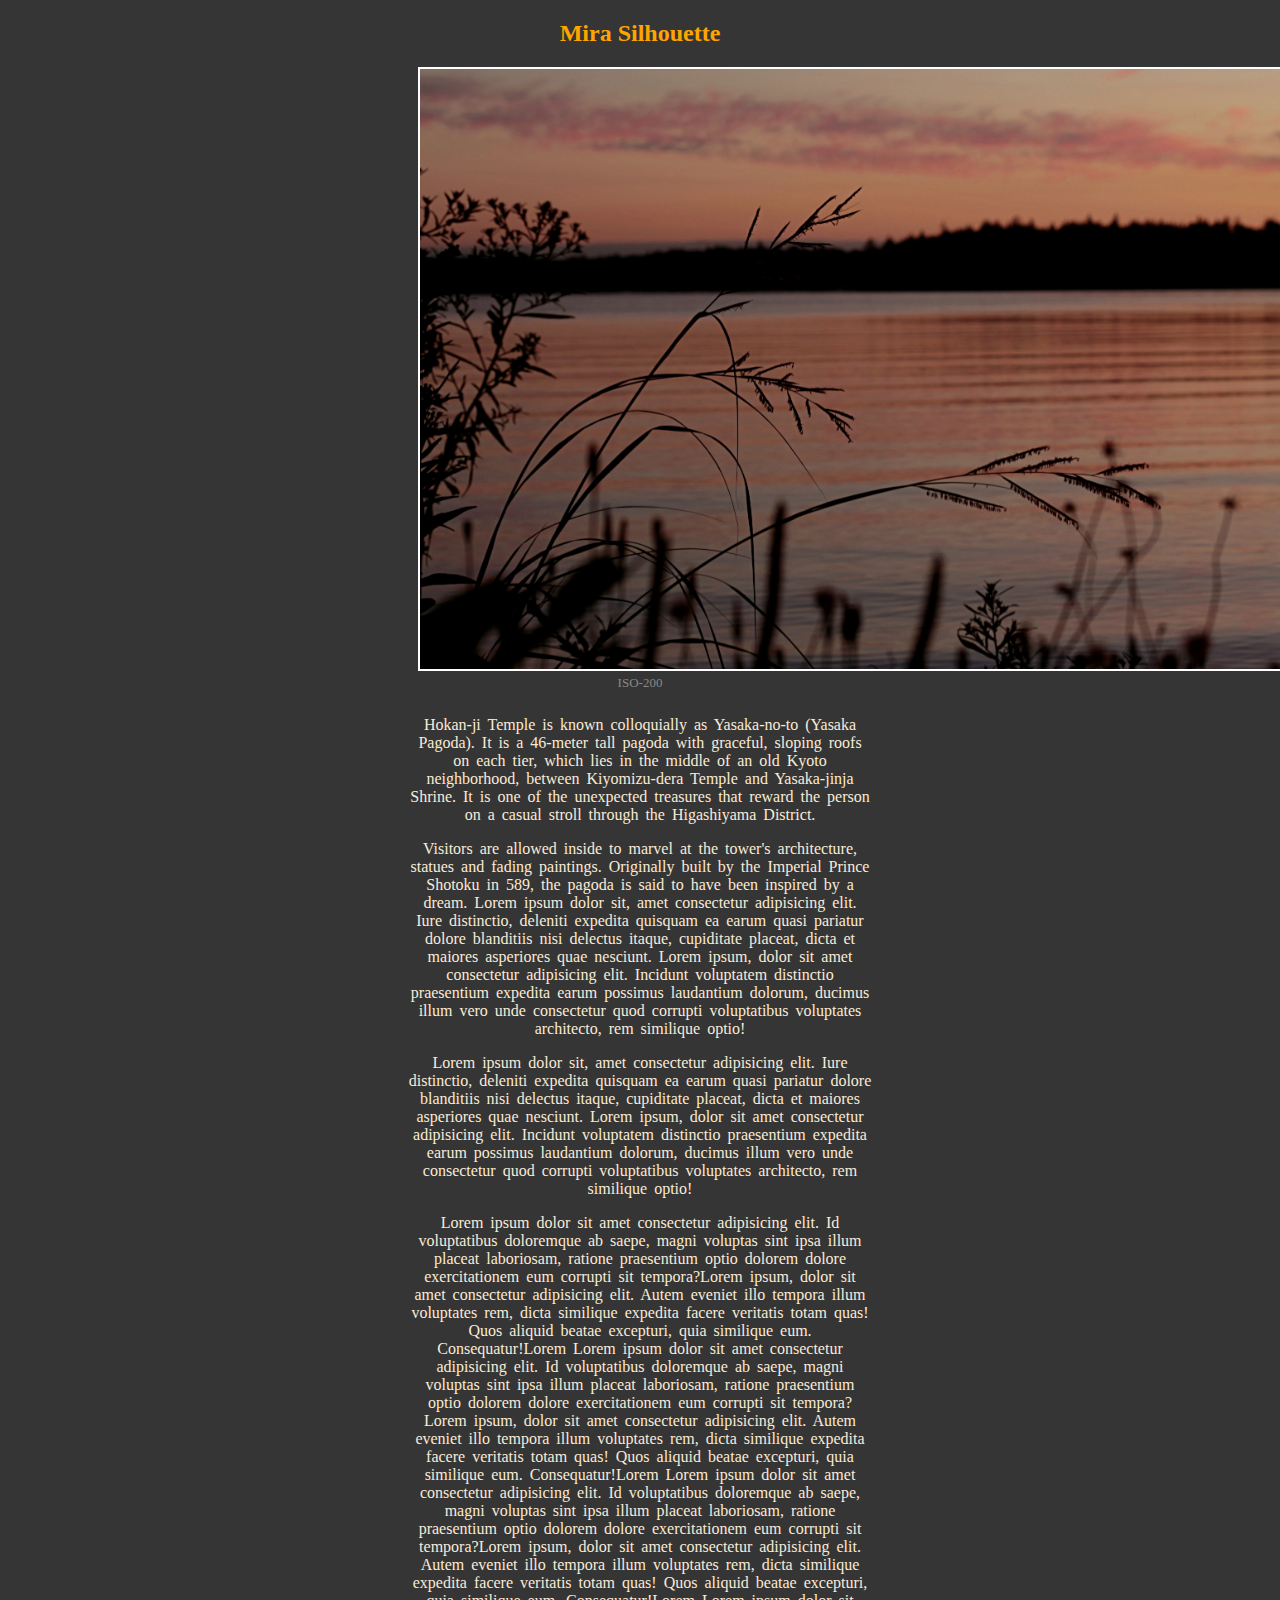
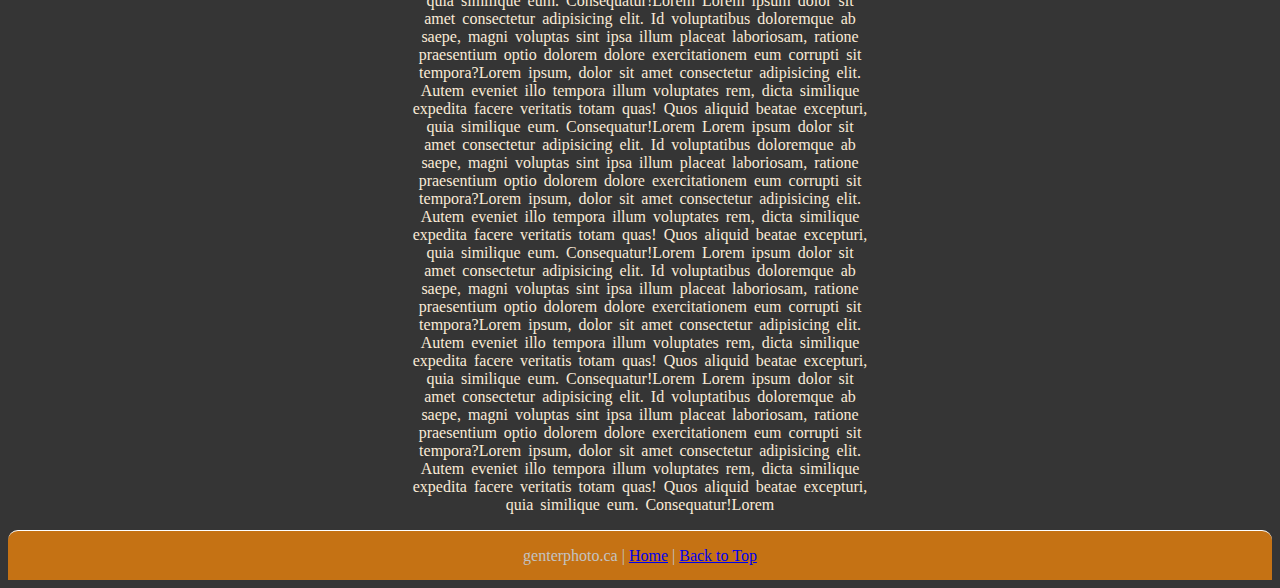
<file: pages/Mira Silhouette/mira silhoutette.html>
<!DOCTYPE html>
<html lang="en">
  <head>
    <meta charset="UTF-8" />
    <link rel="stylesheet" href="mira silhouette.css" />
    <title>Hokan-Ji temple-genterphoto</title>
  </head>
  <body alink="grey" vlink="white" class="background">
    <h2 id="title">Mira Silhouette</h2>
    <img id="image" src="./mira silhouette.jpeg" alt="mira silhouette" />
    <p id="camera_settings">ISO-200</p>
    <div class="para">
      <p>
        Hokan-ji Temple is known colloquially as Yasaka-no-to (Yasaka Pagoda).
        It is a 46-meter tall pagoda with graceful, sloping roofs on each tier,
        which lies in the middle of an old Kyoto neighborhood, between
        Kiyomizu-dera Temple and Yasaka-jinja Shrine. It is one of the
        unexpected treasures that reward the person on a casual stroll through
        the Higashiyama District.
      </p>
      <p>
        Visitors are allowed inside to marvel at the tower's architecture,
        statues and fading paintings. Originally built by the Imperial Prince
        Shotoku in 589, the pagoda is said to have been inspired by a dream.
        Lorem ipsum dolor sit, amet consectetur adipisicing elit. Iure
        distinctio, deleniti expedita quisquam ea earum quasi pariatur dolore
        blanditiis nisi delectus itaque, cupiditate placeat, dicta et maiores
        asperiores quae nesciunt. Lorem ipsum, dolor sit amet consectetur
        adipisicing elit. Incidunt voluptatem distinctio praesentium expedita
        earum possimus laudantium dolorum, ducimus illum vero unde consectetur
        quod corrupti voluptatibus voluptates architecto, rem similique optio!
      </p>
      <p>
        Lorem ipsum dolor sit, amet consectetur adipisicing elit. Iure
        distinctio, deleniti expedita quisquam ea earum quasi pariatur dolore
        blanditiis nisi delectus itaque, cupiditate placeat, dicta et maiores
        asperiores quae nesciunt. Lorem ipsum, dolor sit amet consectetur
        adipisicing elit. Incidunt voluptatem distinctio praesentium expedita
        earum possimus laudantium dolorum, ducimus illum vero unde consectetur
        quod corrupti voluptatibus voluptates architecto, rem similique optio!
      </p>
      <p>
        Lorem ipsum dolor sit amet consectetur adipisicing elit. Id voluptatibus
        doloremque ab saepe, magni voluptas sint ipsa illum placeat laboriosam,
        ratione praesentium optio dolorem dolore exercitationem eum corrupti sit
        tempora?Lorem ipsum, dolor sit amet consectetur adipisicing elit. Autem
        eveniet illo tempora illum voluptates rem, dicta similique expedita
        facere veritatis totam quas! Quos aliquid beatae excepturi, quia
        similique eum. Consequatur!Lorem Lorem ipsum dolor sit amet consectetur
        adipisicing elit. Id voluptatibus doloremque ab saepe, magni voluptas
        sint ipsa illum placeat laboriosam, ratione praesentium optio dolorem
        dolore exercitationem eum corrupti sit tempora?Lorem ipsum, dolor sit
        amet consectetur adipisicing elit. Autem eveniet illo tempora illum
        voluptates rem, dicta similique expedita facere veritatis totam quas!
        Quos aliquid beatae excepturi, quia similique eum. Consequatur!Lorem
        Lorem ipsum dolor sit amet consectetur adipisicing elit. Id voluptatibus
        doloremque ab saepe, magni voluptas sint ipsa illum placeat laboriosam,
        ratione praesentium optio dolorem dolore exercitationem eum corrupti sit
        tempora?Lorem ipsum, dolor sit amet consectetur adipisicing elit. Autem
        eveniet illo tempora illum voluptates rem, dicta similique expedita
        facere veritatis totam quas! Quos aliquid beatae excepturi, quia
        similique eum. Consequatur!Lorem Lorem ipsum dolor sit amet consectetur
        adipisicing elit. Id voluptatibus doloremque ab saepe, magni voluptas
        sint ipsa illum placeat laboriosam, ratione praesentium optio dolorem
        dolore exercitationem eum corrupti sit tempora?Lorem ipsum, dolor sit
        amet consectetur adipisicing elit. Autem eveniet illo tempora illum
        voluptates rem, dicta similique expedita facere veritatis totam quas!
        Quos aliquid beatae excepturi, quia similique eum. Consequatur!Lorem
        Lorem ipsum dolor sit amet consectetur adipisicing elit. Id voluptatibus
        doloremque ab saepe, magni voluptas sint ipsa illum placeat laboriosam,
        ratione praesentium optio dolorem dolore exercitationem eum corrupti sit
        tempora?Lorem ipsum, dolor sit amet consectetur adipisicing elit. Autem
        eveniet illo tempora illum voluptates rem, dicta similique expedita
        facere veritatis totam quas! Quos aliquid beatae excepturi, quia
        similique eum. Consequatur!Lorem Lorem ipsum dolor sit amet consectetur
        adipisicing elit. Id voluptatibus doloremque ab saepe, magni voluptas
        sint ipsa illum placeat laboriosam, ratione praesentium optio dolorem
        dolore exercitationem eum corrupti sit tempora?Lorem ipsum, dolor sit
        amet consectetur adipisicing elit. Autem eveniet illo tempora illum
        voluptates rem, dicta similique expedita facere veritatis totam quas!
        Quos aliquid beatae excepturi, quia similique eum. Consequatur!Lorem
        Lorem ipsum dolor sit amet consectetur adipisicing elit. Id voluptatibus
        doloremque ab saepe, magni voluptas sint ipsa illum placeat laboriosam,
        ratione praesentium optio dolorem dolore exercitationem eum corrupti sit
        tempora?Lorem ipsum, dolor sit amet consectetur adipisicing elit. Autem
        eveniet illo tempora illum voluptates rem, dicta similique expedita
        facere veritatis totam quas! Quos aliquid beatae excepturi, quia
        similique eum. Consequatur!Lorem
      </p>
    </div>
  </body>
  <footer id="foot">
    <p id="foot_p">
      genterphoto.ca |
      <a
        class="foot_sytle"
        href="file:///C:/Users/joshu/Desktop/Website/index.html"
        >Home</a
      >
      |
      <a class="foot_sytle" href="mira silhoutette.html">Back to Top</a>
    </p>
  </footer>
</html>
</file>
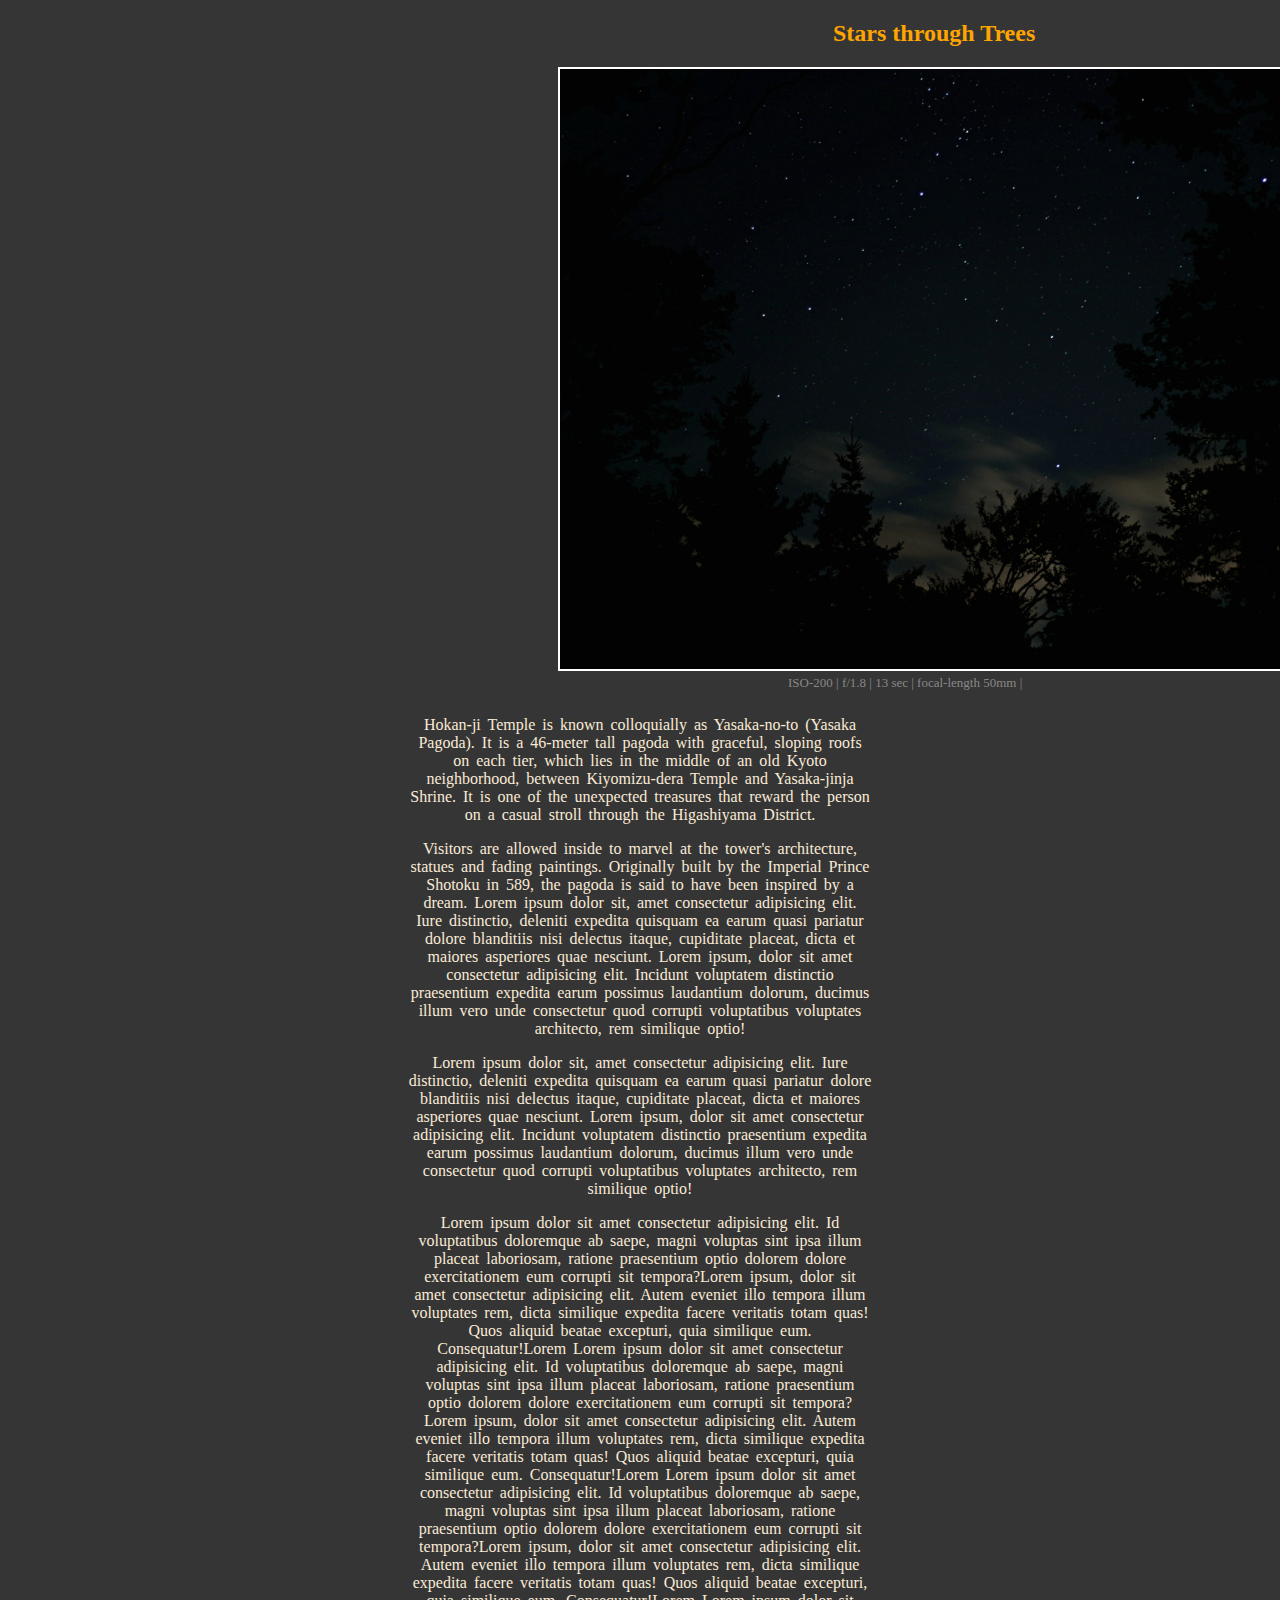
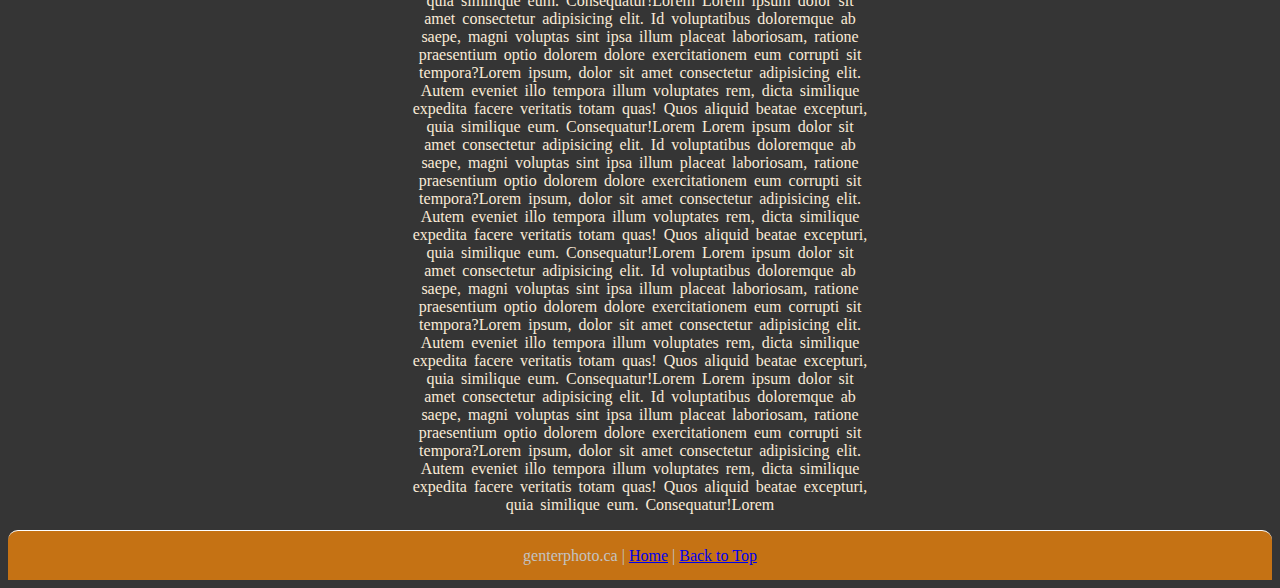
<file: pages/Stars through Trees/stars through trees.html>
<!DOCTYPE html>
<html lang="en">
  <head>
    <meta charset="UTF-8" />
    <link rel="stylesheet" href="stars through trees.css" />
    <title>Hokan-Ji temple-genterphoto</title>
  </head>
  <body alink="grey" vlink="white" class="background">
    <h2 id="title">Stars through Trees</h2>
    <img
      id="image"
      src="./stars through trees.jpeg"
      alt="stars through trees"
    />
    <p id="camera_settings">ISO-200 | f/1.8 | 13 sec | focal-length 50mm |</p>
    <div class="para">
      <p>
        Hokan-ji Temple is known colloquially as Yasaka-no-to (Yasaka Pagoda).
        It is a 46-meter tall pagoda with graceful, sloping roofs on each tier,
        which lies in the middle of an old Kyoto neighborhood, between
        Kiyomizu-dera Temple and Yasaka-jinja Shrine. It is one of the
        unexpected treasures that reward the person on a casual stroll through
        the Higashiyama District.
      </p>
      <p>
        Visitors are allowed inside to marvel at the tower's architecture,
        statues and fading paintings. Originally built by the Imperial Prince
        Shotoku in 589, the pagoda is said to have been inspired by a dream.
        Lorem ipsum dolor sit, amet consectetur adipisicing elit. Iure
        distinctio, deleniti expedita quisquam ea earum quasi pariatur dolore
        blanditiis nisi delectus itaque, cupiditate placeat, dicta et maiores
        asperiores quae nesciunt. Lorem ipsum, dolor sit amet consectetur
        adipisicing elit. Incidunt voluptatem distinctio praesentium expedita
        earum possimus laudantium dolorum, ducimus illum vero unde consectetur
        quod corrupti voluptatibus voluptates architecto, rem similique optio!
      </p>
      <p>
        Lorem ipsum dolor sit, amet consectetur adipisicing elit. Iure
        distinctio, deleniti expedita quisquam ea earum quasi pariatur dolore
        blanditiis nisi delectus itaque, cupiditate placeat, dicta et maiores
        asperiores quae nesciunt. Lorem ipsum, dolor sit amet consectetur
        adipisicing elit. Incidunt voluptatem distinctio praesentium expedita
        earum possimus laudantium dolorum, ducimus illum vero unde consectetur
        quod corrupti voluptatibus voluptates architecto, rem similique optio!
      </p>
      <p>
        Lorem ipsum dolor sit amet consectetur adipisicing elit. Id voluptatibus
        doloremque ab saepe, magni voluptas sint ipsa illum placeat laboriosam,
        ratione praesentium optio dolorem dolore exercitationem eum corrupti sit
        tempora?Lorem ipsum, dolor sit amet consectetur adipisicing elit. Autem
        eveniet illo tempora illum voluptates rem, dicta similique expedita
        facere veritatis totam quas! Quos aliquid beatae excepturi, quia
        similique eum. Consequatur!Lorem Lorem ipsum dolor sit amet consectetur
        adipisicing elit. Id voluptatibus doloremque ab saepe, magni voluptas
        sint ipsa illum placeat laboriosam, ratione praesentium optio dolorem
        dolore exercitationem eum corrupti sit tempora?Lorem ipsum, dolor sit
        amet consectetur adipisicing elit. Autem eveniet illo tempora illum
        voluptates rem, dicta similique expedita facere veritatis totam quas!
        Quos aliquid beatae excepturi, quia similique eum. Consequatur!Lorem
        Lorem ipsum dolor sit amet consectetur adipisicing elit. Id voluptatibus
        doloremque ab saepe, magni voluptas sint ipsa illum placeat laboriosam,
        ratione praesentium optio dolorem dolore exercitationem eum corrupti sit
        tempora?Lorem ipsum, dolor sit amet consectetur adipisicing elit. Autem
        eveniet illo tempora illum voluptates rem, dicta similique expedita
        facere veritatis totam quas! Quos aliquid beatae excepturi, quia
        similique eum. Consequatur!Lorem Lorem ipsum dolor sit amet consectetur
        adipisicing elit. Id voluptatibus doloremque ab saepe, magni voluptas
        sint ipsa illum placeat laboriosam, ratione praesentium optio dolorem
        dolore exercitationem eum corrupti sit tempora?Lorem ipsum, dolor sit
        amet consectetur adipisicing elit. Autem eveniet illo tempora illum
        voluptates rem, dicta similique expedita facere veritatis totam quas!
        Quos aliquid beatae excepturi, quia similique eum. Consequatur!Lorem
        Lorem ipsum dolor sit amet consectetur adipisicing elit. Id voluptatibus
        doloremque ab saepe, magni voluptas sint ipsa illum placeat laboriosam,
        ratione praesentium optio dolorem dolore exercitationem eum corrupti sit
        tempora?Lorem ipsum, dolor sit amet consectetur adipisicing elit. Autem
        eveniet illo tempora illum voluptates rem, dicta similique expedita
        facere veritatis totam quas! Quos aliquid beatae excepturi, quia
        similique eum. Consequatur!Lorem Lorem ipsum dolor sit amet consectetur
        adipisicing elit. Id voluptatibus doloremque ab saepe, magni voluptas
        sint ipsa illum placeat laboriosam, ratione praesentium optio dolorem
        dolore exercitationem eum corrupti sit tempora?Lorem ipsum, dolor sit
        amet consectetur adipisicing elit. Autem eveniet illo tempora illum
        voluptates rem, dicta similique expedita facere veritatis totam quas!
        Quos aliquid beatae excepturi, quia similique eum. Consequatur!Lorem
        Lorem ipsum dolor sit amet consectetur adipisicing elit. Id voluptatibus
        doloremque ab saepe, magni voluptas sint ipsa illum placeat laboriosam,
        ratione praesentium optio dolorem dolore exercitationem eum corrupti sit
        tempora?Lorem ipsum, dolor sit amet consectetur adipisicing elit. Autem
        eveniet illo tempora illum voluptates rem, dicta similique expedita
        facere veritatis totam quas! Quos aliquid beatae excepturi, quia
        similique eum. Consequatur!Lorem
      </p>
    </div>
  </body>
  <footer id="foot">
    <p id="foot_p">
      genterphoto.ca |
      <a
        class="foot_sytle"
        href="file:///C:/Users/joshu/Desktop/Website/index.html"
        >Home</a
      >
      |
      <a class="foot_sytle" href="stars through trees.html">Back to Top</a>
    </p>
  </footer>
</html>
</file>
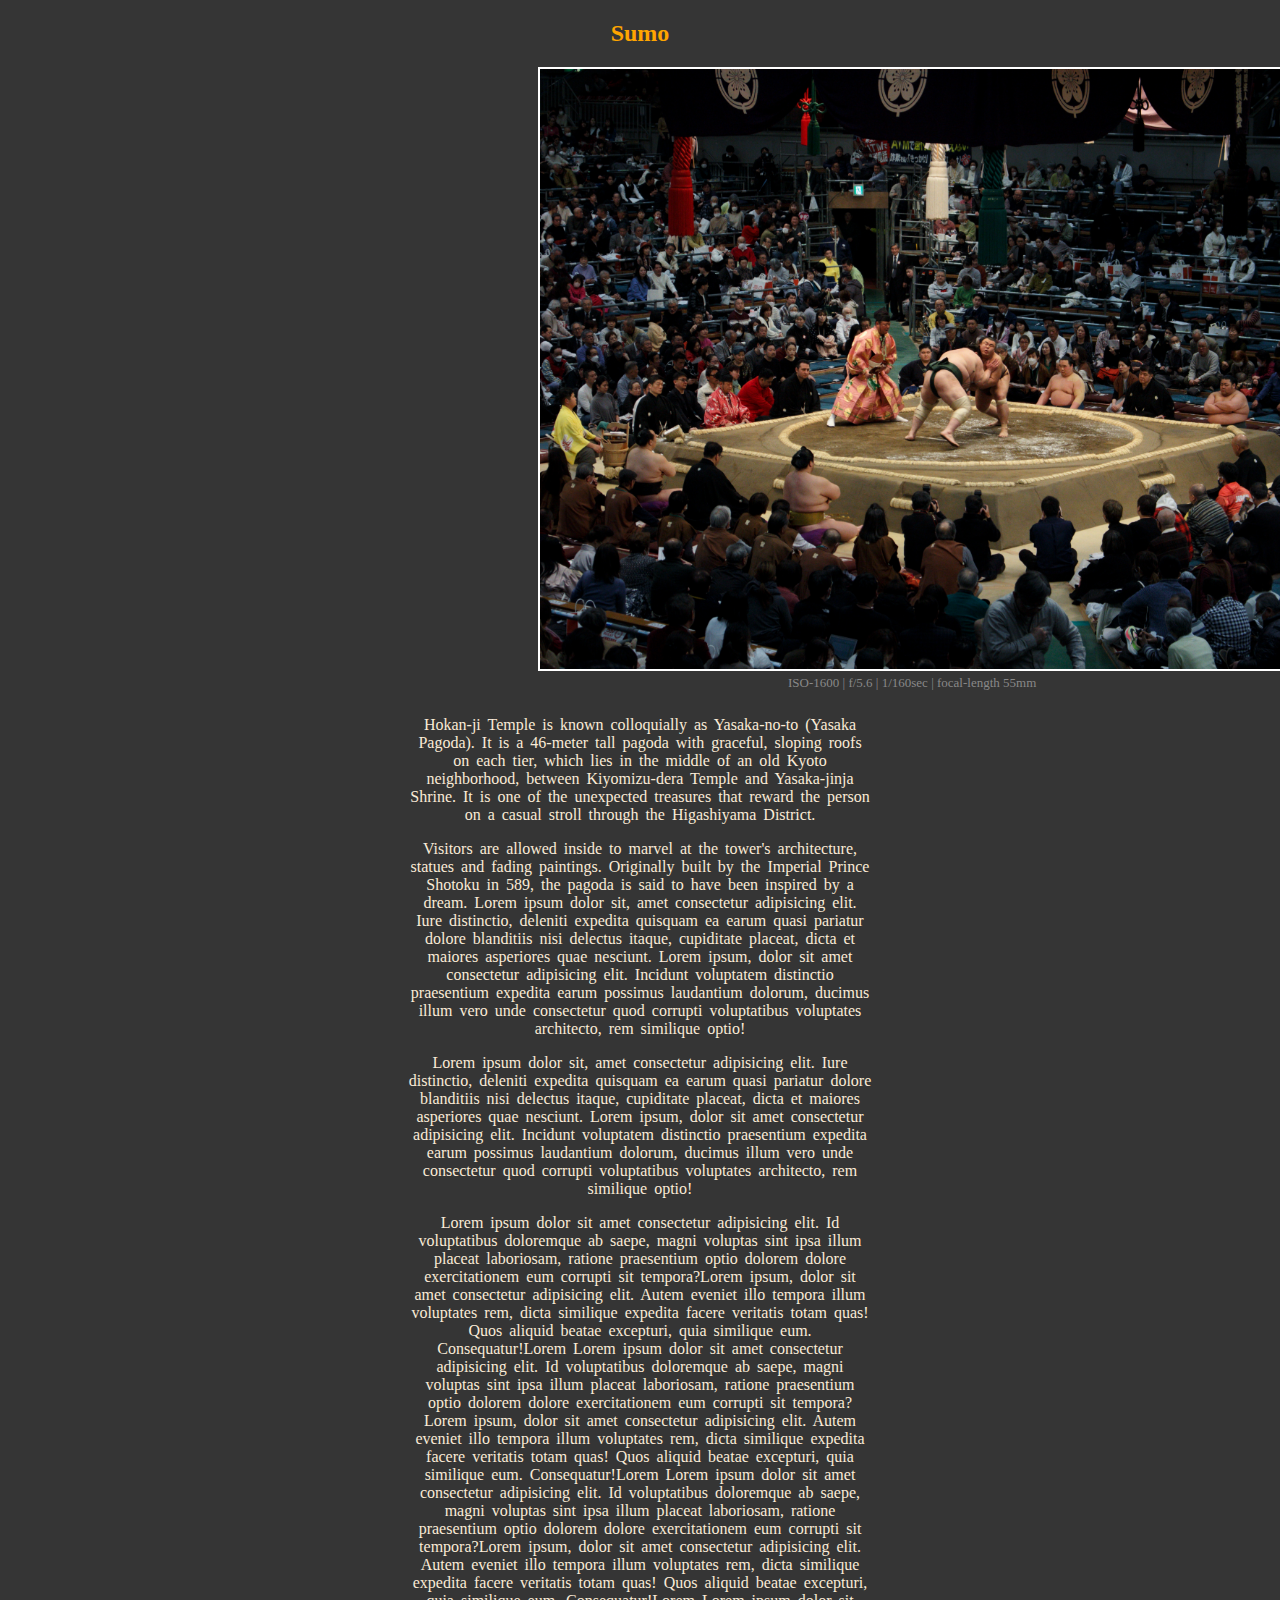
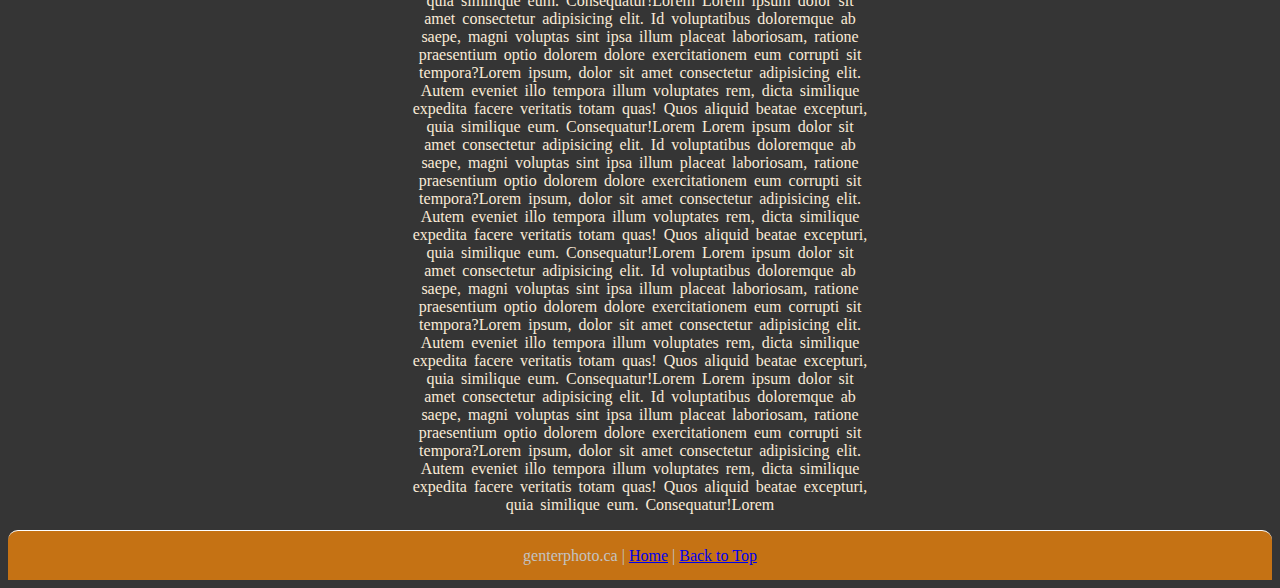
<file: pages/Sumo/sumo.html>
<!DOCTYPE html>
<html lang="en">
  <head>
    <meta charset="UTF-8" />
    <link rel="stylesheet" href="sumo.css" />
    <title>Sumo</title>
  </head>
  <body alink="grey" vlink="white" class="background">
    <h2 id="title">Sumo</h2>
    <img id="image" src="./sumo.jpeg" alt="stars through trees" />
    <p id="camera_settings">ISO-1600 | f/5.6 | 1/160sec | focal-length 55mm</p>
    <div class="para">
      <p>
        Hokan-ji Temple is known colloquially as Yasaka-no-to (Yasaka Pagoda).
        It is a 46-meter tall pagoda with graceful, sloping roofs on each tier,
        which lies in the middle of an old Kyoto neighborhood, between
        Kiyomizu-dera Temple and Yasaka-jinja Shrine. It is one of the
        unexpected treasures that reward the person on a casual stroll through
        the Higashiyama District.
      </p>
      <p>
        Visitors are allowed inside to marvel at the tower's architecture,
        statues and fading paintings. Originally built by the Imperial Prince
        Shotoku in 589, the pagoda is said to have been inspired by a dream.
        Lorem ipsum dolor sit, amet consectetur adipisicing elit. Iure
        distinctio, deleniti expedita quisquam ea earum quasi pariatur dolore
        blanditiis nisi delectus itaque, cupiditate placeat, dicta et maiores
        asperiores quae nesciunt. Lorem ipsum, dolor sit amet consectetur
        adipisicing elit. Incidunt voluptatem distinctio praesentium expedita
        earum possimus laudantium dolorum, ducimus illum vero unde consectetur
        quod corrupti voluptatibus voluptates architecto, rem similique optio!
      </p>
      <p>
        Lorem ipsum dolor sit, amet consectetur adipisicing elit. Iure
        distinctio, deleniti expedita quisquam ea earum quasi pariatur dolore
        blanditiis nisi delectus itaque, cupiditate placeat, dicta et maiores
        asperiores quae nesciunt. Lorem ipsum, dolor sit amet consectetur
        adipisicing elit. Incidunt voluptatem distinctio praesentium expedita
        earum possimus laudantium dolorum, ducimus illum vero unde consectetur
        quod corrupti voluptatibus voluptates architecto, rem similique optio!
      </p>
      <p>
        Lorem ipsum dolor sit amet consectetur adipisicing elit. Id voluptatibus
        doloremque ab saepe, magni voluptas sint ipsa illum placeat laboriosam,
        ratione praesentium optio dolorem dolore exercitationem eum corrupti sit
        tempora?Lorem ipsum, dolor sit amet consectetur adipisicing elit. Autem
        eveniet illo tempora illum voluptates rem, dicta similique expedita
        facere veritatis totam quas! Quos aliquid beatae excepturi, quia
        similique eum. Consequatur!Lorem Lorem ipsum dolor sit amet consectetur
        adipisicing elit. Id voluptatibus doloremque ab saepe, magni voluptas
        sint ipsa illum placeat laboriosam, ratione praesentium optio dolorem
        dolore exercitationem eum corrupti sit tempora?Lorem ipsum, dolor sit
        amet consectetur adipisicing elit. Autem eveniet illo tempora illum
        voluptates rem, dicta similique expedita facere veritatis totam quas!
        Quos aliquid beatae excepturi, quia similique eum. Consequatur!Lorem
        Lorem ipsum dolor sit amet consectetur adipisicing elit. Id voluptatibus
        doloremque ab saepe, magni voluptas sint ipsa illum placeat laboriosam,
        ratione praesentium optio dolorem dolore exercitationem eum corrupti sit
        tempora?Lorem ipsum, dolor sit amet consectetur adipisicing elit. Autem
        eveniet illo tempora illum voluptates rem, dicta similique expedita
        facere veritatis totam quas! Quos aliquid beatae excepturi, quia
        similique eum. Consequatur!Lorem Lorem ipsum dolor sit amet consectetur
        adipisicing elit. Id voluptatibus doloremque ab saepe, magni voluptas
        sint ipsa illum placeat laboriosam, ratione praesentium optio dolorem
        dolore exercitationem eum corrupti sit tempora?Lorem ipsum, dolor sit
        amet consectetur adipisicing elit. Autem eveniet illo tempora illum
        voluptates rem, dicta similique expedita facere veritatis totam quas!
        Quos aliquid beatae excepturi, quia similique eum. Consequatur!Lorem
        Lorem ipsum dolor sit amet consectetur adipisicing elit. Id voluptatibus
        doloremque ab saepe, magni voluptas sint ipsa illum placeat laboriosam,
        ratione praesentium optio dolorem dolore exercitationem eum corrupti sit
        tempora?Lorem ipsum, dolor sit amet consectetur adipisicing elit. Autem
        eveniet illo tempora illum voluptates rem, dicta similique expedita
        facere veritatis totam quas! Quos aliquid beatae excepturi, quia
        similique eum. Consequatur!Lorem Lorem ipsum dolor sit amet consectetur
        adipisicing elit. Id voluptatibus doloremque ab saepe, magni voluptas
        sint ipsa illum placeat laboriosam, ratione praesentium optio dolorem
        dolore exercitationem eum corrupti sit tempora?Lorem ipsum, dolor sit
        amet consectetur adipisicing elit. Autem eveniet illo tempora illum
        voluptates rem, dicta similique expedita facere veritatis totam quas!
        Quos aliquid beatae excepturi, quia similique eum. Consequatur!Lorem
        Lorem ipsum dolor sit amet consectetur adipisicing elit. Id voluptatibus
        doloremque ab saepe, magni voluptas sint ipsa illum placeat laboriosam,
        ratione praesentium optio dolorem dolore exercitationem eum corrupti sit
        tempora?Lorem ipsum, dolor sit amet consectetur adipisicing elit. Autem
        eveniet illo tempora illum voluptates rem, dicta similique expedita
        facere veritatis totam quas! Quos aliquid beatae excepturi, quia
        similique eum. Consequatur!Lorem
      </p>
    </div>
  </body>
  <footer id="foot">
    <p id="foot_p">
      genterphoto.ca |
      <a
        class="foot_sytle"
        href="file:///C:/Users/joshu/Desktop/Website/index.html"
        >Home</a
      >
      |
      <a class="foot_sytle" href="sumo.html">Back to Top</a>
    </p>
  </footer>
</html>
</file>
<file: styles.css>
* {
  font-family: "Franklin Gothic Medium", "Arial Narrow", Arial, sans-serif;
}
.background {
  background-color: #293c45;
}
.header {
  color: #dd8015;
  margin-top: 0px;
  padding: 6px;
  background-color: #555555;
  border-radius: 2px;
}
.flex-container {
  display: flex;
  flex-wrap: wrap;
  margin-left: 135px;
}
.image-container {
  flex: 1 0 calc(50% 20px);
  margin: 10px;
  align-content: center;
  position: relative;
  height: 300px;
  width: auto;
}

.image-title {
  color: #faebd7;
  margin: 0;
  text-align: center;
  font-size: medium;
}
.image_title {
  font-size: small;
}
.image_description {
  font-size: x-small;
  font-style: italic;
  color: rgb(164, 163, 163);
}

.image {
  position: relative;
}

.image_img {
  display: block;
  border: 2px solid #ffffff;
}

.image_overlay {
  position: absolute;
  top: 0;
  left: 0;
  width: 304px;
  height: 304px;
  background: rgba(0, 0, 0, 0.5);
  color: white;
  font-family: "Quicksand", sans-serif;
  font-size: 15px;
  display: flex;
  flex-direction: column;
  align-items: center;
  justify-content: center;
  opacity: 0;
  transition: opacity 0.25s;
}

.image_overlay--blur {
  backdrop-filter: blur(3px);
}

.image_overlay > * {
  transform: translateY(20px);
  transition: transform 0.25s;
}

.image_overlay:hover > * {
  transform: translateY(0);
}

.image_overlay:hover {
  opacity: 1;
}
a {
  text-align: center;
  text-decoration: none;
}
#hokan-ji {
  height: 300px;
  width: auto;
}
#buckingham-palace {
  height: auto;
  width: 300px;
}
#dual-tracks {
  height: auto;
  width: 300px;
}
#mackay {
  height: auto;
  width: 300px;
}
#silhouette-mira {
  height: auto;
  width: 300px;
}
#stars-through-trees {
  height: auto;
  width: 300px;
}
#sumo {
  height: auto;
  width: 300px;
}
#eastern-baffin {
  height: auto;
  width: 300px;
}
</file>
<file: pages/Buckingham Palace/buckingham-palace.css>
#title {
  color: orange;
  margin-left: 825px;
  padding-bottom: 15px;
  padding-bottom: 0px;
}
.background {
  background-color: #353535;
}

#image {
  height: 600px;
  width: auto;
  margin-left: 580px;
  border: solid 2px white;
}
#camera_settings {
  color: rgb(136, 136, 136);
  font-size: small;
  font-family: "Cambria", "Cochin", Georgia, Times, "Times New Roman", serif;
  margin-left: 780px;
  margin-bottom: 25px;
  margin-top: 0%;
}
.para {
  font-size: medium;
  color: antiquewhite;
  text-align: center;
  margin-left: 400px;
  margin-right: 400px;
  word-spacing: 3px;
}
#foot {
  background-color: #c57214;
  border-top: solid white 1px;
  border-top-left-radius: 10px;
  border-top-right-radius: 10px;
  padding: 0px;
  margin: 0px;
}
#foot_p {
  color: rgb(195, 195, 195);
  font-size: medium;
  font-weight: 700px;
  padding-bottom: 15px;
  text-align: center;
  margin-bottom: 0px;
}
.foot_style {
  color: white;
}
</file>
<file: pages/Dual Track/dual-tracks.css>
#title {
  color: orange;
  margin-left: 825px;
  padding-bottom: 15px;
  padding-bottom: 0px;
}
.background {
  background-color: #353535;
}

#image {
  height: 600px;
  width: auto;
  margin-left: 405px;
  border: solid 2px white;
}
#camera_settings {
  color: rgb(136, 136, 136);
  font-size: small;
  font-family: "Cambria", "Cochin", Georgia, Times, "Times New Roman", serif;
  margin-left: 780px;
  margin-bottom: 25px;
  margin-top: 0%;
}
.para {
  font-size: medium;
  color: antiquewhite;
  text-align: center;
  margin-left: 400px;
  margin-right: 400px;
  word-spacing: 3px;
}
#foot {
  background-color: #c57214;
  border-top: solid white 1px;
  border-top-left-radius: 10px;
  border-top-right-radius: 10px;
  padding: 0px;
  margin: 0px;
}
#foot_p {
  color: rgb(195, 195, 195);
  font-size: medium;
  font-weight: 700px;
  padding-bottom: 15px;
  text-align: center;
  margin-bottom: 0px;
}
.foot_style {
  color: white;
}
</file>
<file: pages/Hokan-Ji Temple/hokan-ji-temple.css>
#title {
  color: orange;
  margin-left: 825px;
  padding-bottom: 15px;
  padding-bottom: 0px;
}
.background {
  background-color: #353535;
}

#image {
  height: 600px;
  width: auto;
  margin-left: 700px;
  border: solid 2px white;
}
#camera_settings {
  color: rgb(136, 136, 136);
  font-size: small;
  font-family: "Cambria", "Cochin", Georgia, Times, "Times New Roman", serif;
  margin-left: 780px;
  margin-bottom: 25px;
  margin-top: 0%;
}
.para {
  font-size: medium;
  color: antiquewhite;
  text-align: center;
  margin-left: 400px;
  margin-right: 400px;
  word-spacing: 3px;
}
#foot {
  background-color: #c57214;
  border-top: solid white 1px;
  border-top-left-radius: 10px;
  border-top-right-radius: 10px;
  padding: 0px;
  margin: 0px;
}
#foot_p {
  color: rgb(195, 195, 195);
  font-size: medium;
  font-weight: 700px;
  padding-bottom: 15px;
  text-align: center;
  margin-bottom: 0px;
}
.foot_style {
  color: white;
}
</file>
<file: pages/Mackay/mackay.css>
#title {
  color: orange;
  text-align: center;
  padding-bottom: 15px;
  padding-bottom: 0px;
}
.background {
  background-color: #353535;
}

#image {
  height: 600px;
  width: auto;
  margin-left: 575px;
  border: solid 2px white;
}
#camera_settings {
  color: rgb(136, 136, 136);
  font-size: small;
  font-family: "Cambria", "Cochin", Georgia, Times, "Times New Roman", serif;
  margin-left: 780px;
  margin-bottom: 25px;
  margin-top: 0%;
}
.para {
  font-size: medium;
  color: antiquewhite;
  text-align: center;
  margin-left: 400px;
  margin-right: 400px;
  word-spacing: 3px;
}
#foot {
  background-color: #c57214;
  border-top: solid white 1px;
  border-top-left-radius: 10px;
  border-top-right-radius: 10px;
  padding: 0px;
  margin: 0px;
}
#foot_p {
  color: rgb(195, 195, 195);
  font-size: medium;
  font-weight: 700px;
  padding-bottom: 15px;
  text-align: center;
  margin-bottom: 0px;
}
.foot_style {
  color: white;
}
</file>
<file: pages/Mira Silhouette/mira silhouette.css>
#title {
  color: orange;
  text-align: center;
  padding-bottom: 15px;
  padding-bottom: 0px;
}
.background {
  background-color: #353535;
}

#image {
  height: 600px;
  width: auto;
  margin-left: 410px;
  border: solid 2px white;
}
#camera_settings {
  color: rgb(136, 136, 136);
  font-size: small;
  font-family: "Cambria", "Cochin", Georgia, Times, "Times New Roman", serif;
  text-align: center;
  margin-bottom: 25px;
  margin-top: 0%;
}
.para {
  font-size: medium;
  color: antiquewhite;
  text-align: center;
  margin-left: 400px;
  margin-right: 400px;
  word-spacing: 3px;
}
#foot {
  background-color: #c57214;
  border-top: solid white 1px;
  border-top-left-radius: 10px;
  border-top-right-radius: 10px;
  padding: 0px;
  margin: 0px;
}
#foot_p {
  color: rgb(195, 195, 195);
  font-size: medium;
  font-weight: 700px;
  padding-bottom: 15px;
  text-align: center;
  margin-bottom: 0px;
}
.foot_style {
  color: white;
}
</file>
<file: pages/Stars through Trees/stars through trees.css>
#title {
  color: orange;
  margin-left: 825px;
  padding-bottom: 15px;
  padding-bottom: 0px;
}
.background {
  background-color: #353535;
}

#image {
  height: 600px;
  width: auto;
  margin-left: 550px;
  border: solid 2px white;
}
#camera_settings {
  color: rgb(136, 136, 136);
  font-size: small;
  font-family: "Cambria", "Cochin", Georgia, Times, "Times New Roman", serif;
  margin-left: 780px;
  margin-bottom: 25px;
  margin-top: 0%;
}
.para {
  font-size: medium;
  color: antiquewhite;
  text-align: center;
  margin-left: 400px;
  margin-right: 400px;
  word-spacing: 3px;
}
#foot {
  background-color: #c57214;
  border-top: solid white 1px;
  border-top-left-radius: 10px;
  border-top-right-radius: 10px;
  padding: 0px;
  margin: 0px;
}
#foot_p {
  color: rgb(195, 195, 195);
  font-size: medium;
  font-weight: 700px;
  padding-bottom: 15px;
  text-align: center;
  margin-bottom: 0px;
}
.foot_style {
  color: white;
}
</file>
<file: pages/Sumo/sumo.css>
#title {
  color: orange;
  text-align: center;
  padding-bottom: 15px;
  padding-bottom: 0px;
}
.background {
  background-color: #353535;
}

#image {
  height: 600px;
  width: auto;
  margin-left: 530px;
  border: solid 2px white;
}
#camera_settings {
  color: rgb(136, 136, 136);
  font-size: small;
  font-family: "Cambria", "Cochin", Georgia, Times, "Times New Roman", serif;
  margin-left: 780px;
  margin-bottom: 25px;
  margin-top: 0%;
}
.para {
  font-size: medium;
  color: antiquewhite;
  text-align: center;
  margin-left: 400px;
  margin-right: 400px;
  word-spacing: 3px;
}
#foot {
  background-color: #c57214;
  border-top: solid white 1px;
  border-top-left-radius: 10px;
  border-top-right-radius: 10px;
  padding: 0px;
  margin: 0px;
}
#foot_p {
  color: rgb(195, 195, 195);
  font-size: medium;
  font-weight: 700px;
  padding-bottom: 15px;
  text-align: center;
  margin-bottom: 0px;
}
.foot_style {
  color: white;
}
</file>
